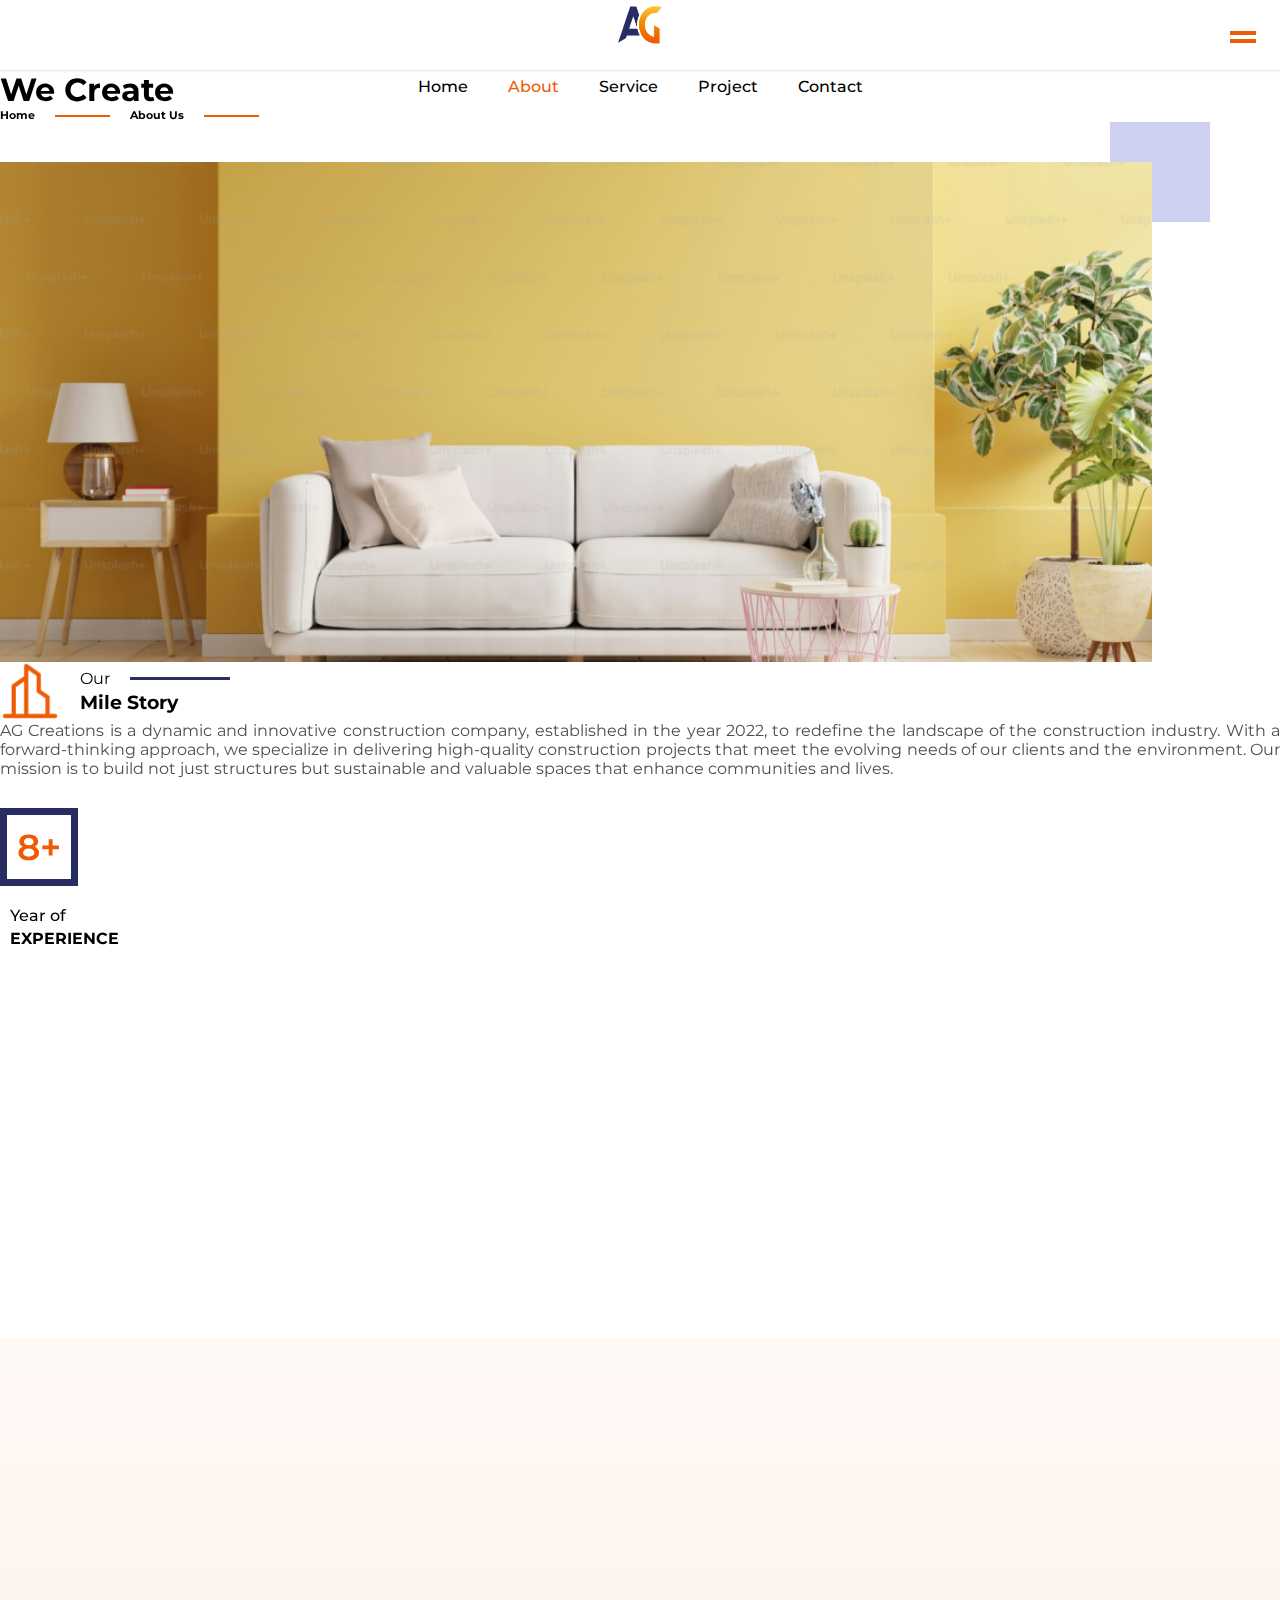
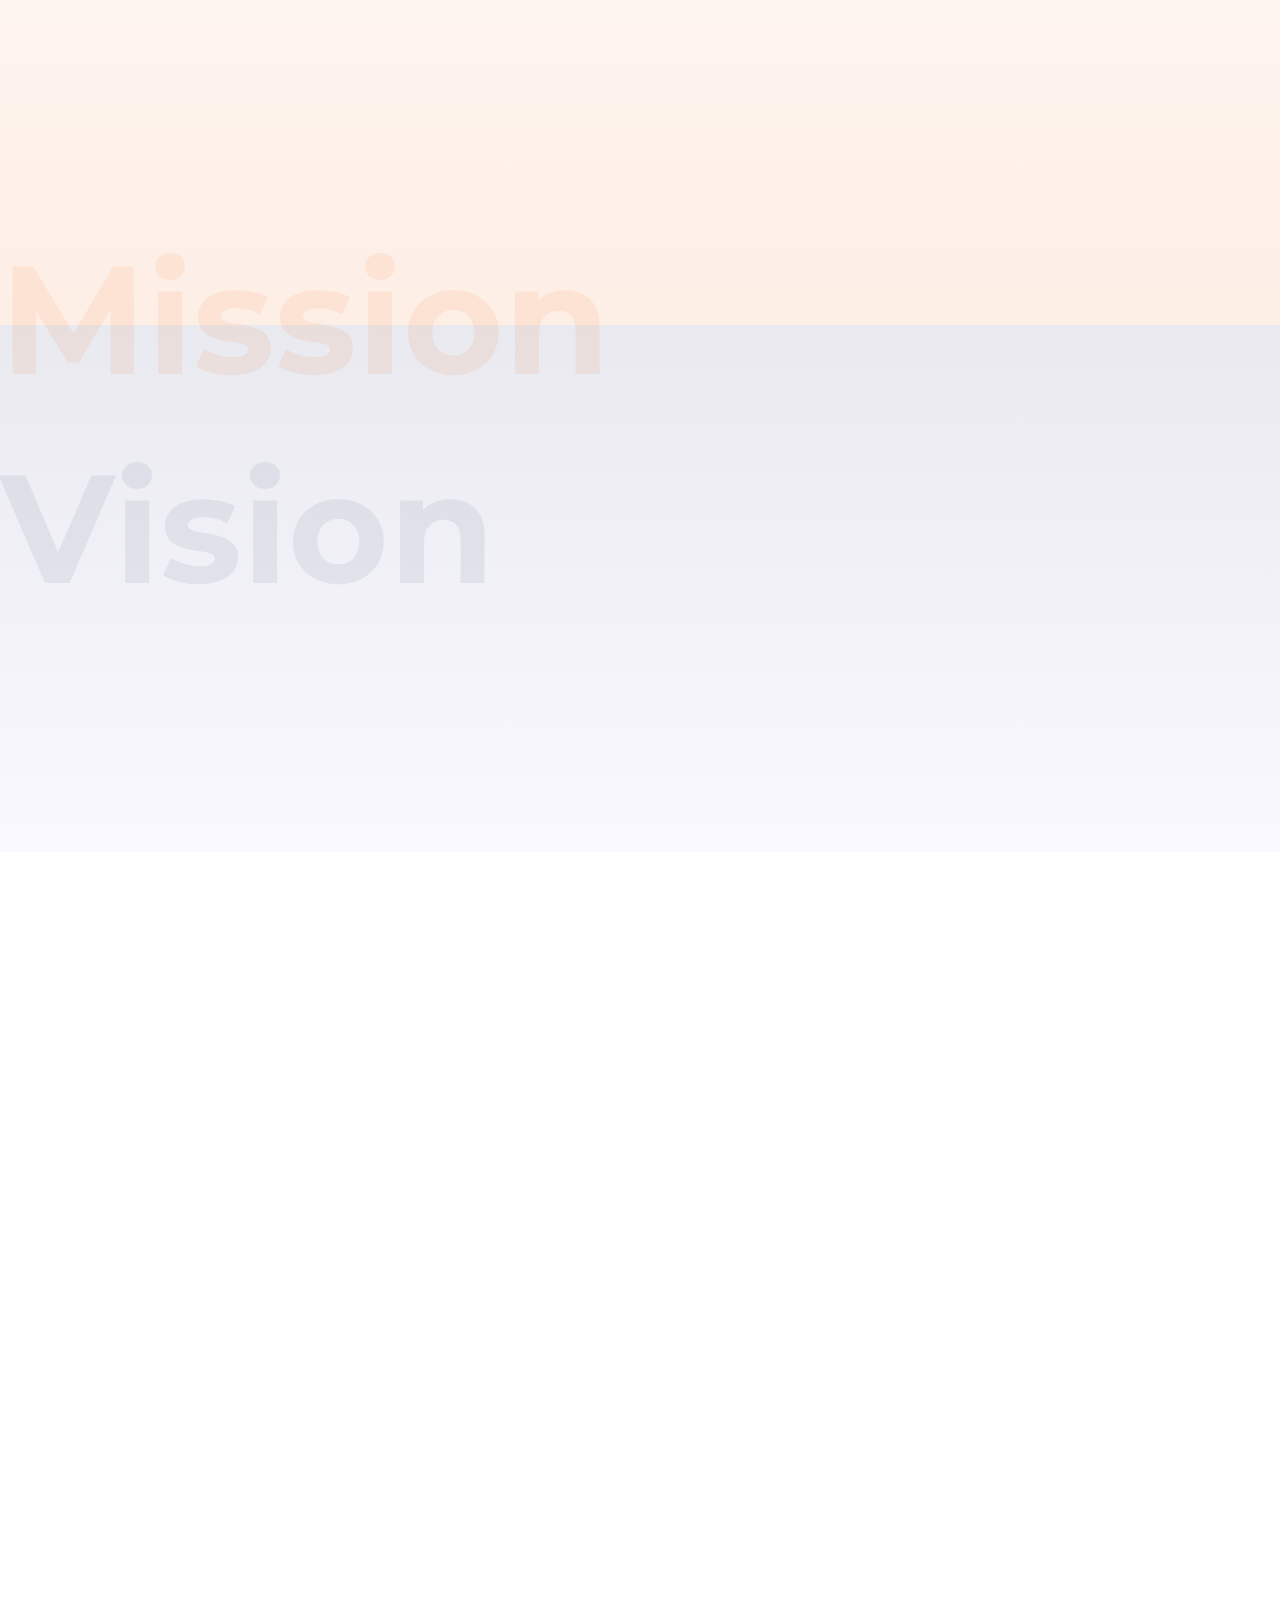
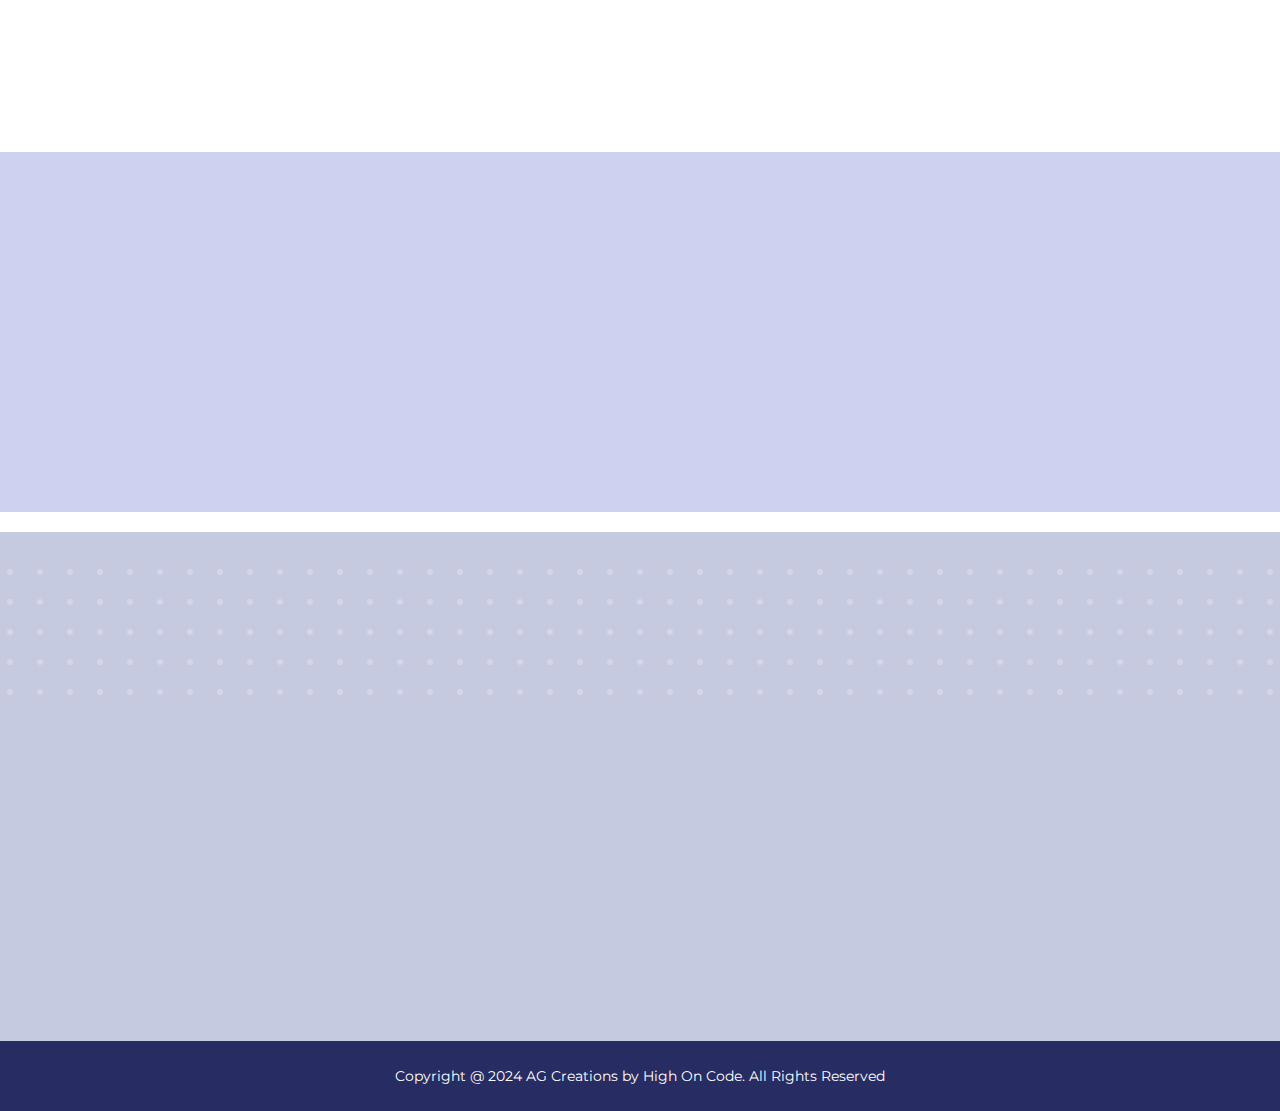
<file: about.html>
<!DOCTYPE html>
<html lang="en">
  <head>
    <meta charset="UTF-8" />
    <meta name="viewport" content="width=device-width, initial-scale=1.0" />
    <title>AG Creations</title>
    <link rel="icon" type="image/x-icon" href="./images/ag-creation.png">
    <link rel="preconnect" href="https://fonts.googleapis.com" />
    <link rel="preconnect" href="https://fonts.gstatic.com" crossorigin />
    <link
      href="https://fonts.googleapis.com/css2?family=Montserrat:ital,wght@0,100..900;1,100..900&display=swap"
      rel="stylesheet"
    />
    <link
      href="https://cdn.jsdelivr.net/npm/bootstrap@5.0.2/dist/css/bootstrap.min.css"
      rel="stylesheet"
      integrity="sha384-EVSTQN3/azprG1Anm3QDgpJLIm9Nao0Yz1ztcQTwFspd3yD65VohhpuuCOmLASjC"
      crossorigin="anonymous"
    />
    <script
      src="https://cdn.jsdelivr.net/npm/bootstrap@5.0.2/dist/js/bootstrap.bundle.min.js"
      integrity="sha384-MrcW6ZMFYlzcLA8Nl+NtUVF0sA7MsXsP1UyJoMp4YLEuNSfAP+JcXn/tWtIaxVXM"
      crossorigin="anonymous"
    ></script>
    <script
      src="https://cdn.jsdelivr.net/npm/@popperjs/core@2.9.2/dist/umd/popper.min.js"
      integrity="sha384-IQsoLXl5PILFhosVNubq5LC7Qb9DXgDA9i+tQ8Zj3iwWAwPtgFTxbJ8NT4GN1R8p"
      crossorigin="anonymous"
    ></script>
    <script
      src="https://cdn.jsdelivr.net/npm/bootstrap@5.0.2/dist/js/bootstrap.min.js"
      integrity="sha384-cVKIPhGWiC2Al4u+LWgxfKTRIcfu0JTxR+EQDz/bgldoEyl4H0zUF0QKbrJ0EcQF"
      crossorigin="anonymous"
    ></script>
    <script src="https://cdnjs.cloudflare.com/ajax/libs/jquery/3.7.1/jquery.min.js"></script>
    <link rel="stylesheet" href="styles.css" />
    <link rel="stylesheet" href="about.css" />
    <link rel="stylesheet" href="navBar.css" />
    <link href="https://unpkg.com/aos@2.3.1/dist/aos.css" rel="stylesheet" />
    <link rel="stylesheet" href="animation.css" />
  </head>
  <body>
    <div class="nav-container sticky-top">
      <div class="container-fluid top-nav-bar">
        <div class="row navigation">
          <div
            class="col-12 d-flex flex-row align-items-center justify-content-between"
          >
            <div class="logo-container div-center">
              <a href="index.php">
                <img class="nav-logo" src="images/logo.png" alt="" />
              </a>
            </div>

            <div class="nav-control d-none d-md-block">
              <ul class="main-nav text-decoration-none p-0 m-0 div-center">
                <li class="hidenav">
                  <a href="index.php"
                    >Home <span class="nav-hover-line"></span
                  ></a>
                </li>
                <li class="hidenav active">
                  <a href="about.html"
                    >About <span class="nav-hover-line"></span
                  ></a>
                </li>
                <li class="hidenav">
                  <a href="service.html"
                    >Service <span class="nav-hover-line"></span
                  ></a>
                </li>
                <li class="hidenav">
                  <a href="project.php"
                    >Project <span class="nav-hover-line"></span
                  ></a>
                </li>
                <li class="hidenav">
                  <a href="contact.php"
                    >Contact <span class="nav-hover-line"></span
                  ></a>
                </li>
              </ul>
            </div>

            <div
              data-aos="fade-left"
              class="contact-hide common-btn-filled d-none d-md-block"
            ></div>

            <div class="mobile-nav d-md-none">
              <input
                type="checkbox"
                id="main-navigation-toggle"
                class="btn btn--close"
                title="Toggle main navigation"
              />
              <label for="main-navigation-toggle">
                <span></span>
              </label>

              <nav id="main-navigation" class="nav-main">
                <ul class="menu">
                  <li class="menu__item">
                    <a class="menu__link" href="index.php">Home</a>
                  </li>
                  <li class="menu__item">
                    <a class="menu__link" href="about.html">About</a>
                  </li>
                  <li class="menu__item">
                    <a class="menu__link" href="service.html">Services</a>
                  </li>
                  <li class="menu__item">
                    <a class="menu__link" href="project.php">Projects</a>
                  </li>
                  <li class="menu__item">
                    <a class="menu__link" href="contact.php">Contact</a>
                  </li>
                </ul>
              </nav>
            </div>
          </div>
        </div>
      </div>
    </div>

    <div class="container-fluid container-fluid-max about-landing">
      <div class="container-fluid">
        <div class="row">
          <div class="col-md-12">
            <h1
              data-aos="fade-right"
              class="text-center my-4 fw-700 landing-header-text"
            >
              <span id="about-typing"></span>
            </h1>

            <div class="mt-5 d-flex align-items-center justify-content-center">
              <div class="common-landing-opener">
                <div data-aos="fade-right" class="about-sub">
                  <h6>Home</h6>
                  <p></p>
                  <h6>About Us</h6>
                  <p></p>
                </div>
                <div data-aos="fade-up" class="about-home">
                  <img src="images/about-land.png" alt="" />
                </div>
              </div>
            </div>
          </div>
        </div>
      </div>
    </div>

    <div class="container-fluid experts-section mt-1 pt-xl-1">
      <div class="row pt-sm-5">
        <div class="col-sm-6">
          <div class="col right-ang">
            <div data-aos="fade-right" class="heading-title">
              <div class="mount heading-title-icon">
                <img src="images/icon-park-outline_building-two.png" alt="" />
              </div>
              <div class="mount-para heading-title-content">
                <div class="heading-title-sub">
                  <p class="name-line heading-title-sub-content">Our</p>
                  <span class="heading-title-line"></span>
                </div>
                <h3 class="heading-title-main-content">Mile Story</h3>
              </div>
            </div>

            <div data-aos="fade-up" class="angle-para mt-4">
              <p class="para-sec mt-4">
                AG Creations is a dynamic and innovative construction company,
                established in the year 2022, to redefine the landscape of the
                construction industry. With a forward-thinking approach, we
                specialize in delivering high-quality construction projects that
                meet the evolving needs of our clients and the environment. Our
                mission is to build not just structures but sustainable and
                valuable spaces that enhance communities and lives.
              </p>
            </div>

            <div class="experience-section">
              <div class="row">
                <div class="col-md-8 exp">
                  <div data-aos="fade-right" class="col duo">
                    <div class="experience2">
                      <h2
                        id="count1"
                        class="text-center count d-flex justify-content-center py-3"
                      >
                        <span id="countValue1">0</span>+
                      </h2>
                    </div>
                    <div class="year">
                      <p class="experience-sub-heading">Year of</p>
                      <h4 class="experience-heading">EXPERIENCE</h4>
                    </div>
                  </div>
                </div>
              </div>
            </div>
          </div>
        </div>

        <div data-aos="fade-left" class="col-sm-5 pb-5 pb-sm-0 left-experts">
          <div class="left-ang-img story">
            <span class="left-experts-background about-story">
              <img src="images/archi.png" alt="" />
            </span>
          </div>
        </div>
      </div>
    </div>

    <div class="container-fluid-max mt-5 mission-bg">
      <div class="container-fluid">
        <div class="row">
          <div class="col-md-6 mission order-1 order-md-0">
            <div data-aos="fade-up" class="mission1-img">
              <img class="light-glow" src="images/mission1 (1).png" alt="" />
            </div>
            <div data-aos="fade-down" class="mission2-img">
              <img class="light-glow" src="images/mission2.png" alt="" />
            </div>
          </div>

          <div class="col-md-6 order-0 order-md-1">
            <div class="mission-title">
              <h1>Mission</h1>
            </div>

            <div
              data-aos="fade-right"
              class="heading-title about-mission-title mt-5"
            >
              <div class="mount heading-title-icon">
                <img src="images/icon-park-outline_building-two.png" alt="" />
              </div>
              <div class="mount-para heading-title-content">
                <div class="heading-title-sub">
                  <p class="name-line heading-title-sub-content">Our</p>
                  <span class="heading-title-line"></span>
                </div>
                <div>
                  <h3 class="heading-title-main-content about-main-content">
                    Mission
                  </h3>
                </div>
              </div>
            </div>

            <div data-aos="fade-up" class="mission-para pt-sm-5">
              <p>
                To innovate and excel in the construction industry by delivering
                projects that embody sustainability, durability, and modernity,
                ensuring client satisfaction and environmental stewardship are
                at the forefront of everything we do.
              </p>
            </div>
          </div>
        </div>
      </div>
    </div>

    <div class="container-fluid-max mission-bg vission-bg">
      <div class="container-fluid">
        <div class="row">
          <div class="col-md-6 order-0 order-md-0">
            <div class="mission-title vission-title">
              <h1>Vision</h1>
            </div>

            <div
              data-aos="fade-right"
              class="heading-title about-mission-title mt-5"
            >
              <div class="mount heading-title-icon">
                <img src="images/icon-park-outline_building-two.png" alt="" />
              </div>
              <div class="mount-para heading-title-content">
                <div class="heading-title-sub">
                  <p class="name-line heading-title-sub-content">Our</p>
                  <span class="heading-title-line"></span>
                </div>
                <h3 class="heading-title-main-content about-main-content">
                  Vision
                </h3>
              </div>
            </div>

            <div data-aos="fade-up" class="mission-para visson-para pt-sm-5">
              <p>
                Looking ahead, AG Creations, aims to establish itself as a
                leader in sustainable and innovative construction practices. We
                are committed to ongoing learning and adaptation, embracing new
                technologies, and methods that enhance our work and contribute
                positively to our communities and the planet.
              </p>
            </div>
          </div>

          <div class="col-md-6 order-1 order-md-1 mission">
            <div data-aos="fade-left" class="vission-img">
              <img class="light-glow" src="images/vission-img.png" alt="" />
            </div>
          </div>
        </div>
      </div>
    </div>

    <div class="container-fluid mt-5 pt-4">
      <div class="row">
        <div class="col-md-12">
          <div data-aos="fade-right" class="heading-title about-mission-title">
            <div class="mount heading-title-icon">
              <img src="images/icon-park-outline_building-two.png" alt="" />
            </div>
            <div class="mount-para heading-title-content">
              <div class="heading-title-sub">
                <p class="name-line heading-title-sub-content">Our</p>
                <span class="heading-title-line"></span>
              </div>
              <h3 class="heading-title-main-content">Process</h3>
            </div>
          </div>

          <div class="process-idea">
            <div data-aos="fade-up" class="process">
              <div class="process-sec">
                <img src="images/idea.png" alt="" />

                <h6>Initial Consultation</h6>
                <h1>1</h1>
                <p>
                  Our process begins with a comprehensive consultation where we
                  listen to your ideas, needs, and budget. During this phase, we
                  Understand your vision and project requirements.Discuss
                  potential challenges and opportunities.Provide preliminary
                  advice and insights based on our expertise.
                </p>
              </div>
            </div>

            <div data-aos="fade-down" class="process">
              <div class="process-sec">
                <img src="images/idea.png" alt="" />

                <h6>Design and Construction Phase</h6>
                <h1>2</h1>
                <p>
                  Our team of architects and engineers work closely with you to
                  create a detailed design plan. This stage involves ,
                  Developing architectural drawings and 3D models.Ensuring the
                  design meets all regulatory and zoning requirements.Adhering
                  to strict safety standards and protocols. Providing regular
                  progress updates and maintaining open communication with you..
                </p>
              </div>
            </div>

            <div data-aos="fade-up" class="process">
              <div class="process-sec">
                <img src="images/idea.png" alt="" />

                <h6>Final Walkthrough and Handover</h6>
                <h1>3</h1>
                <p>
                  Addressing any final touch-ups or adjustments. Providing you
                  with a comprehensive handover package, including warranties
                  and maintenance tips. Celebrating the successful completion of
                  your project and handing over the keys.
                </p>
              </div>
            </div>
          </div>
        </div>
      </div>
    </div>

    <div class="container-fluid-max mt-5 pt-4">
      <div class="container-fluid">
        <div class="row">
          <div class="col-12">
            <div
              data-aos="fade-right"
              class="heading-title about-mission-title"
            >
              <div class="mount heading-title-icon">
                <img src="images/icon-park-outline_building-two.png" alt="" />
              </div>
              <div class="mount-para heading-title-content">
                <div class="heading-title-sub">
                  <p class="name-line heading-title-sub-content">Meet</p>
                  <span class="heading-title-line"></span>
                </div>
                <h3 class="heading-title-main-content">Our Team</h3>
              </div>
            </div>

            <div data-aos="fade-up" class="meet-heading">
              <h1>WE MAKE EVERYTHING POSSIBLE</h1>
              <p>
                Our team is composed of industry veterans and young talents,
                including certified architects, skilled engineers, and dedicated
                construction workers. This blend of experience and innovation
                allows us to approach each project with fresh ideas underpinned
                by proven methodologies.
              </p>
            </div>
          </div>

          <div class="col-12">
            <div data-aos="fade-down" class="meet-team">
              <div class="meet-member">
                <img src="images/team.png" alt="" />
                <!-- <h6>Team </h6> -->
              </div>
            </div>
          </div>
        </div>
      </div>
      <div class="meet-bg"></div>
    </div>


<div class="container-fluid container-fluid-max">
    <div data-aos="fade-up" class="row mt-5 footer-img">
        <img src="images/footer-img.png" alt="" />
        <div class="container-fluid">
            <div class="row h-100 py-4">
                <div class="col-md-6 footer-heading">
                    <h1>Let’s Connect Now !</h1>
                    <p>Take Initiative Now For Better Choice</p>
                </div>

                <div class="col-md-6 connect-now-right">
                <div class="common-btn-filled slidingVertical-contact">
                <a href="#" class="animate-text">
                <div class="words">
                  <p >
                    <span>Connect US</span>
                    <span>Today</span>
                    
                  </p>
                </div>
                  <svg xmlns="http://www.w3.org/2000/svg" width="36" height="36" viewBox="0 0 36 36" fill="none">
                    <path d="M15 25.5L22.5 18L15 10.5V25.5Z" fill="#FEBC2F" />
                  </svg>
                </a>
              </div>
                </div>
            </div>
        </div>
    </div>
</div>

<div class="container-fluid p-0 m-0 container-fluid-max footer-container">
    <div class="dot-image">
        <img src="images/dots.png" alt="" />
    </div>
    <div class="container-fluid">
        <div class="row footer-container-row">
            <div class="col-lg-6">
                <div data-aos="fade-right" class="creations">
                    <img src="images/ag-creation.png" alt="" />
                </div>
            </div>

            <div class="col-lg-6 creation-common">
                <div class="creation-secound">
                    <div data-aos="fade-left" class="creations-list">
                        <p>COMPANY</p>
                        <ul>
                            <a href="./about.html">
                                <li>About Us</li>
                            </a>
                            <a href="./project.php">
                                <li>Projects</li>
                            </a>
                            <a href="./contact.php">
                                <li>Contact Us</li>
                            </a>
                        </ul>
                    </div>

                    <div data-aos="fade-left" class="creations-list">
                        <p>Services</p>
                        <ul>
                            <a href="./services.html">
                                <li>Renovation</li>
                            </a>
                            <a href="./services.html">
                                <li>Building</li>
                            </a>
                            <a href="./services.html">
                                <li>Construction</li>
                            </a>
                            <a href="./services.html">
                                <li>Making</li>
                            </a>
                        </ul>
                    </div>

                    <div data-aos="fade-left" class="creations-list">
                        <p>Contact</p>
                        <ul>
                            <li>+91 87544 10681</li>
                            <li>ethiraaj.v@gmail.com</li>
                            <li>
                            22/25, 4th Street,
                            Jothi nagar, thiruvottriyur, Chennai-600019
                            </li>
                        </ul>
                    </div>
                </div>
            </div>
        </div>
    </div>
</div>

<div class="footer-rights rights">
    <div class="container-fluid">
        <p class="text-center">
            Copyright @ 2024 AG Creations by High On Code. All Rights Reserved
        </p>
    </div>
</div>


    <script>
      $(document).ready(function () {
        var count1 = 0;
        var count2 = 0;
        var targetCount1 = 20;
        var targetCount2 = 30;
        var interval1 = setInterval(function () {
          count1++;
          $("#countValue1").text(count1);
          if (count1 === targetCount1) {
            clearInterval(interval1);
          }
        }, 100);
        var interval2 = setInterval(function () {
          count2++;
          $("#countValue2").text(count2);
          if (count2 === targetCount2) {
            clearInterval(interval2);
          }
        }, 150);
      });
    </script>

    <script src="https://code.jquery.com/jquery-3.6.0.min.js"></script>
    <script src="https://unpkg.com/aos@2.3.1/dist/aos.js"></script>
    <script>
      AOS.init({
        once: true, // Ensures animation runs only once
      });

      // Trigger AOS refresh after window load to ensure animations play on load
      window.addEventListener("load", function () {
        AOS.refresh();
      });
    </script>
    <script>
      var strings = ["We Create Dreams With Beams"];

      var textElement = document.getElementById("about-typing");
      var currentStringIndex = 0;
      var currentString = strings[currentStringIndex];
      var typingDelay = 50; // Delay between each character typing

      var typingSpeed = 100; // Speed of typing animation
      var eraseSpeed = 100; // Speed of erasing animation
      var loop = true;

      function type(currentLength) {
        if (currentLength < currentString.length) {
          textElement.textContent += currentString.charAt(currentLength);
          setTimeout(() => type(currentLength + 1), typingSpeed);
        } else {
          setTimeout(() => erase(currentString.length), eraseDelay);
        }
      }

      function erase(currentLength) {
        if (currentLength > 0) {
          textElement.textContent = currentString.slice(0, currentLength - 1);
          setTimeout(() => erase(currentLength - 1), eraseSpeed);
        } else {
          currentStringIndex++;
          if (currentStringIndex >= strings.length) {
            if (loop) {
              currentStringIndex = 0;
            } else {
              return;
            }
          }
          currentString = strings[currentStringIndex];
          setTimeout(() => type(0), typingDelay);
        }
      }

      document.addEventListener("DOMContentLoaded", function () {
        setTimeout(() => type(0), typingDelay);
      });
    </script>

    <script src="index.js"></script>
  </body>
</html>
</file>
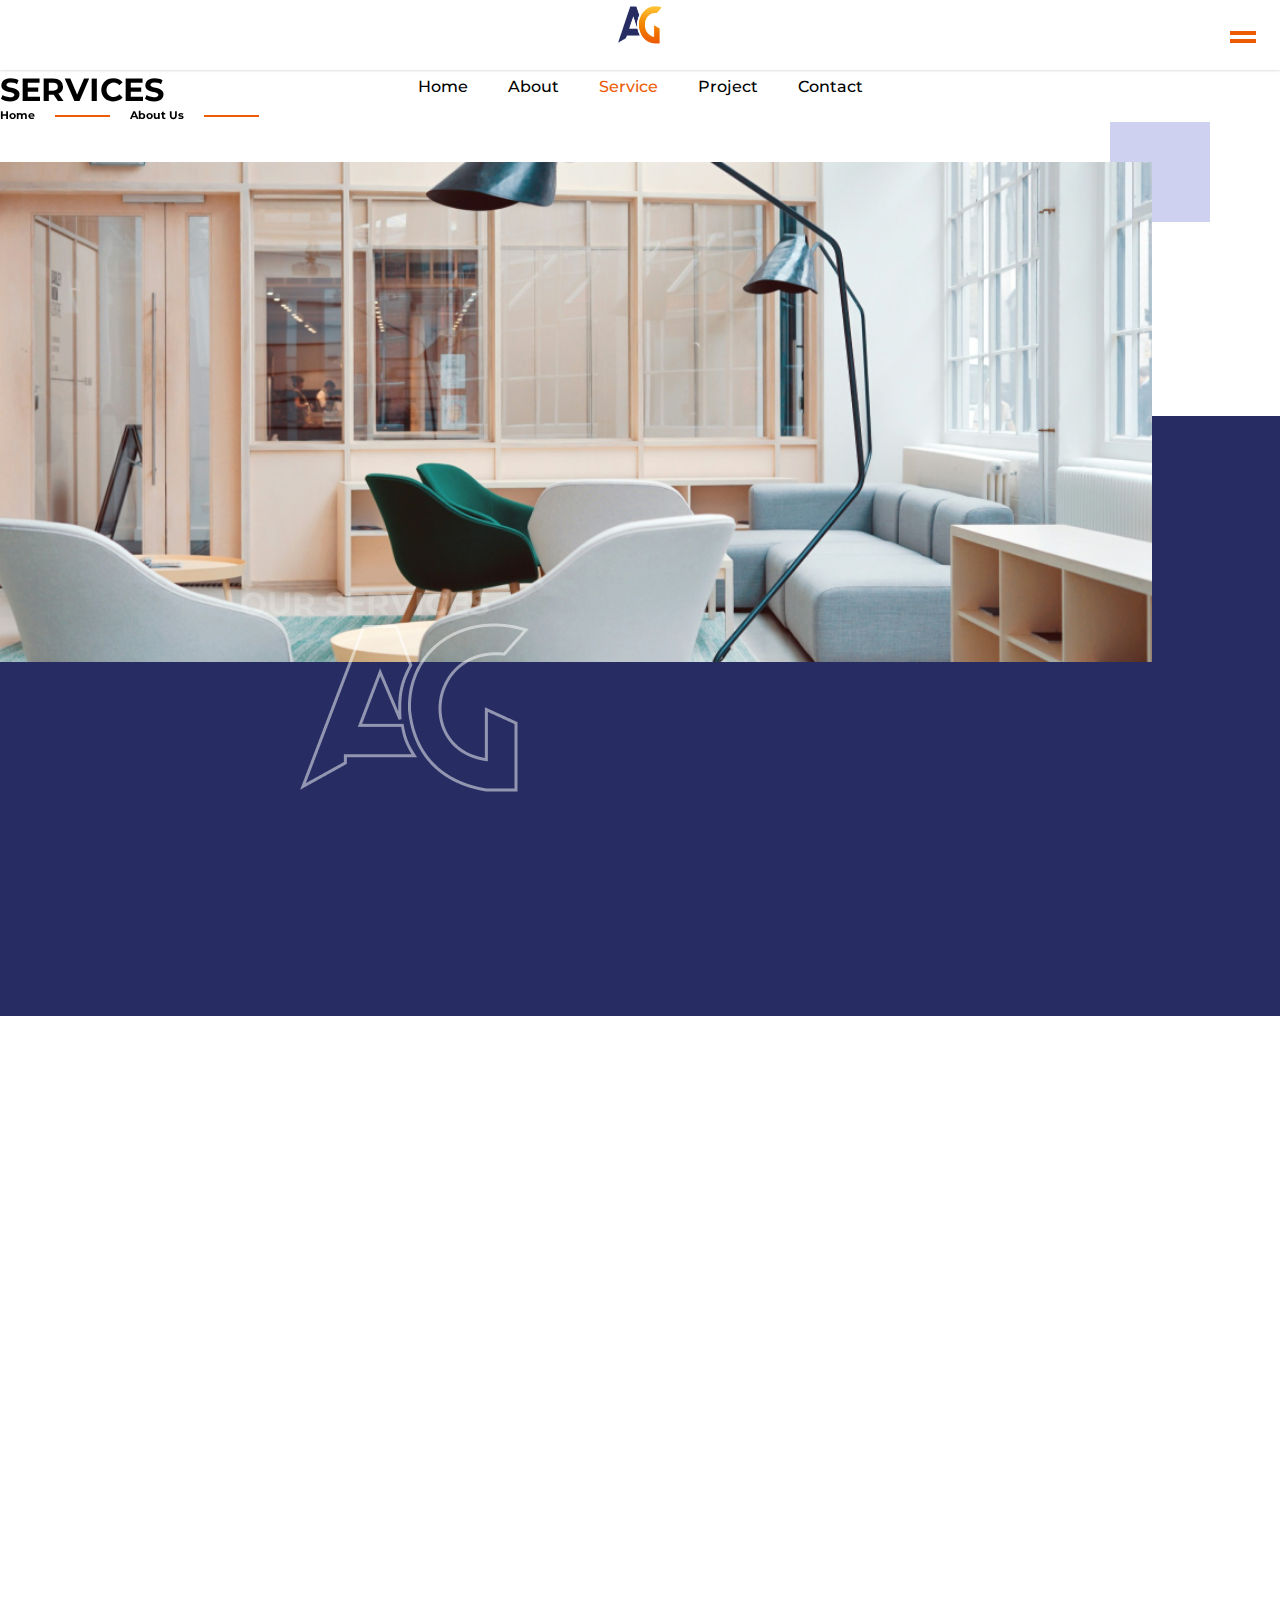
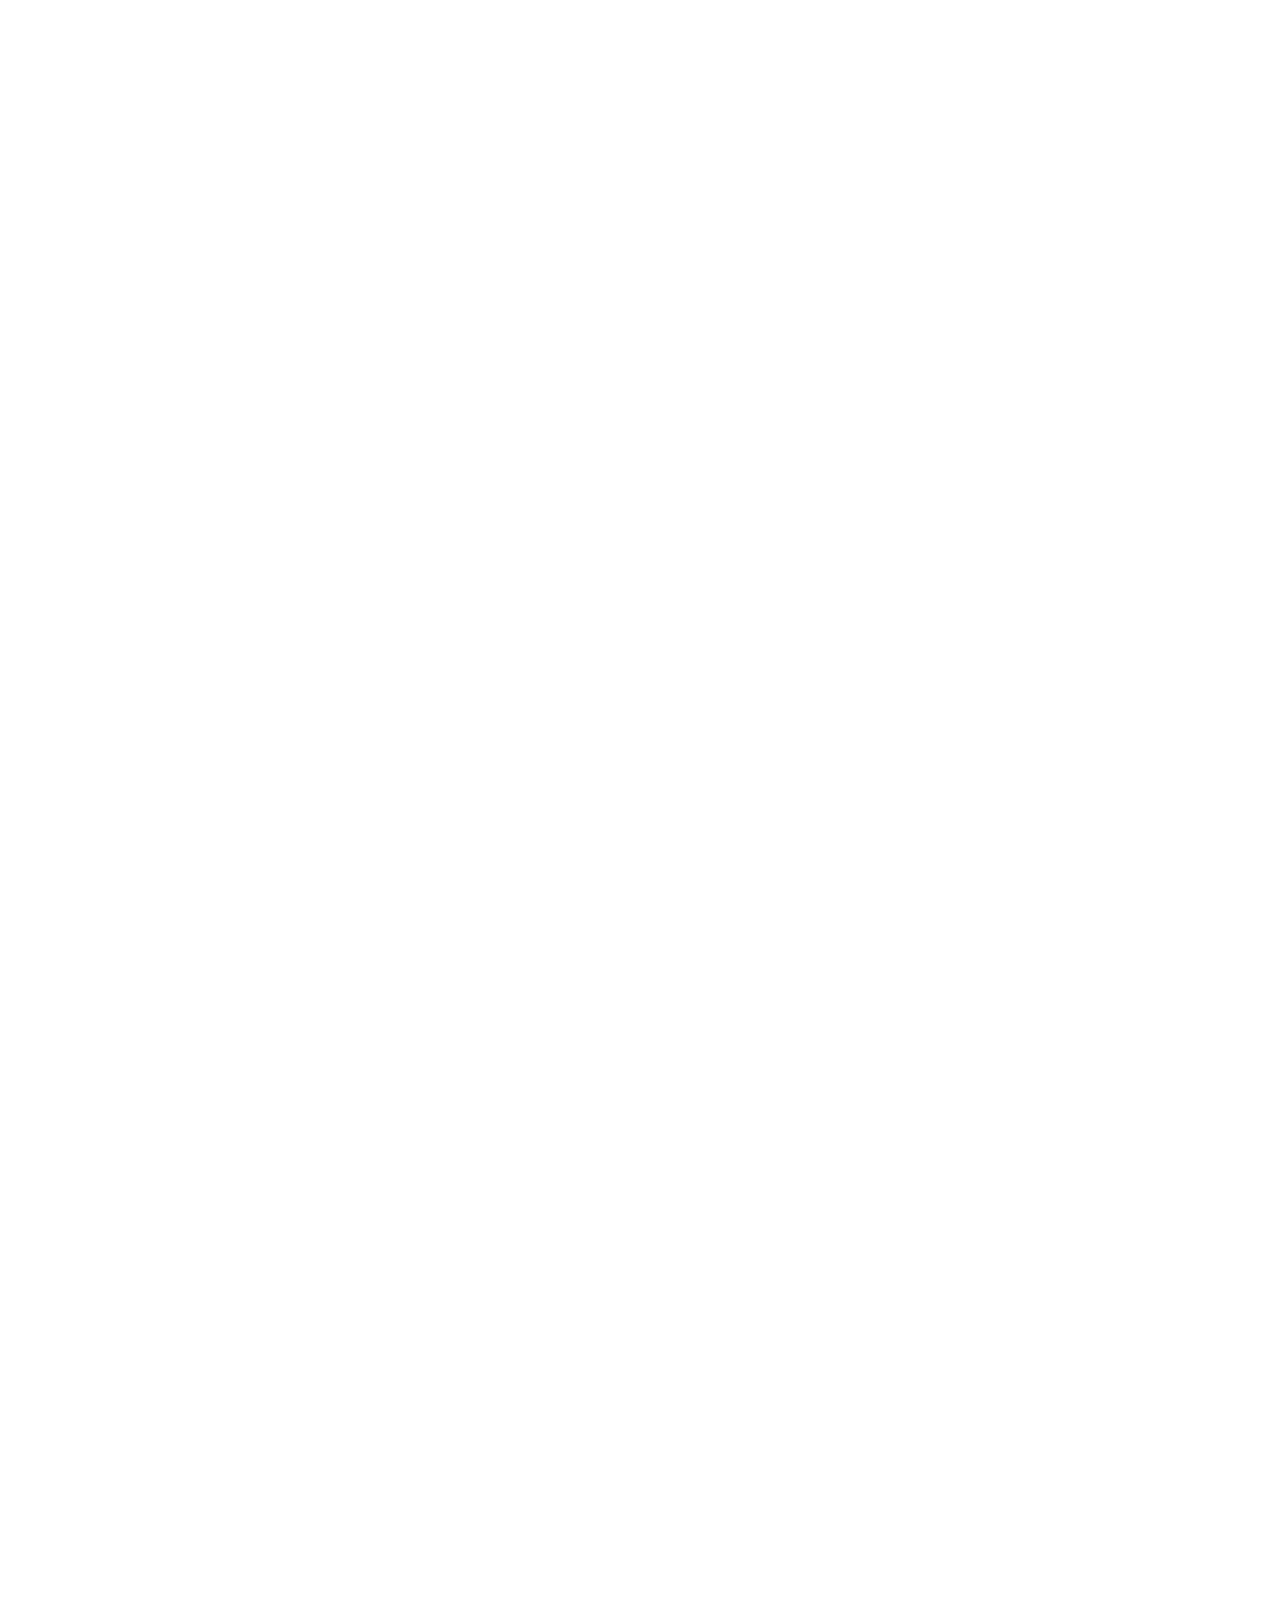
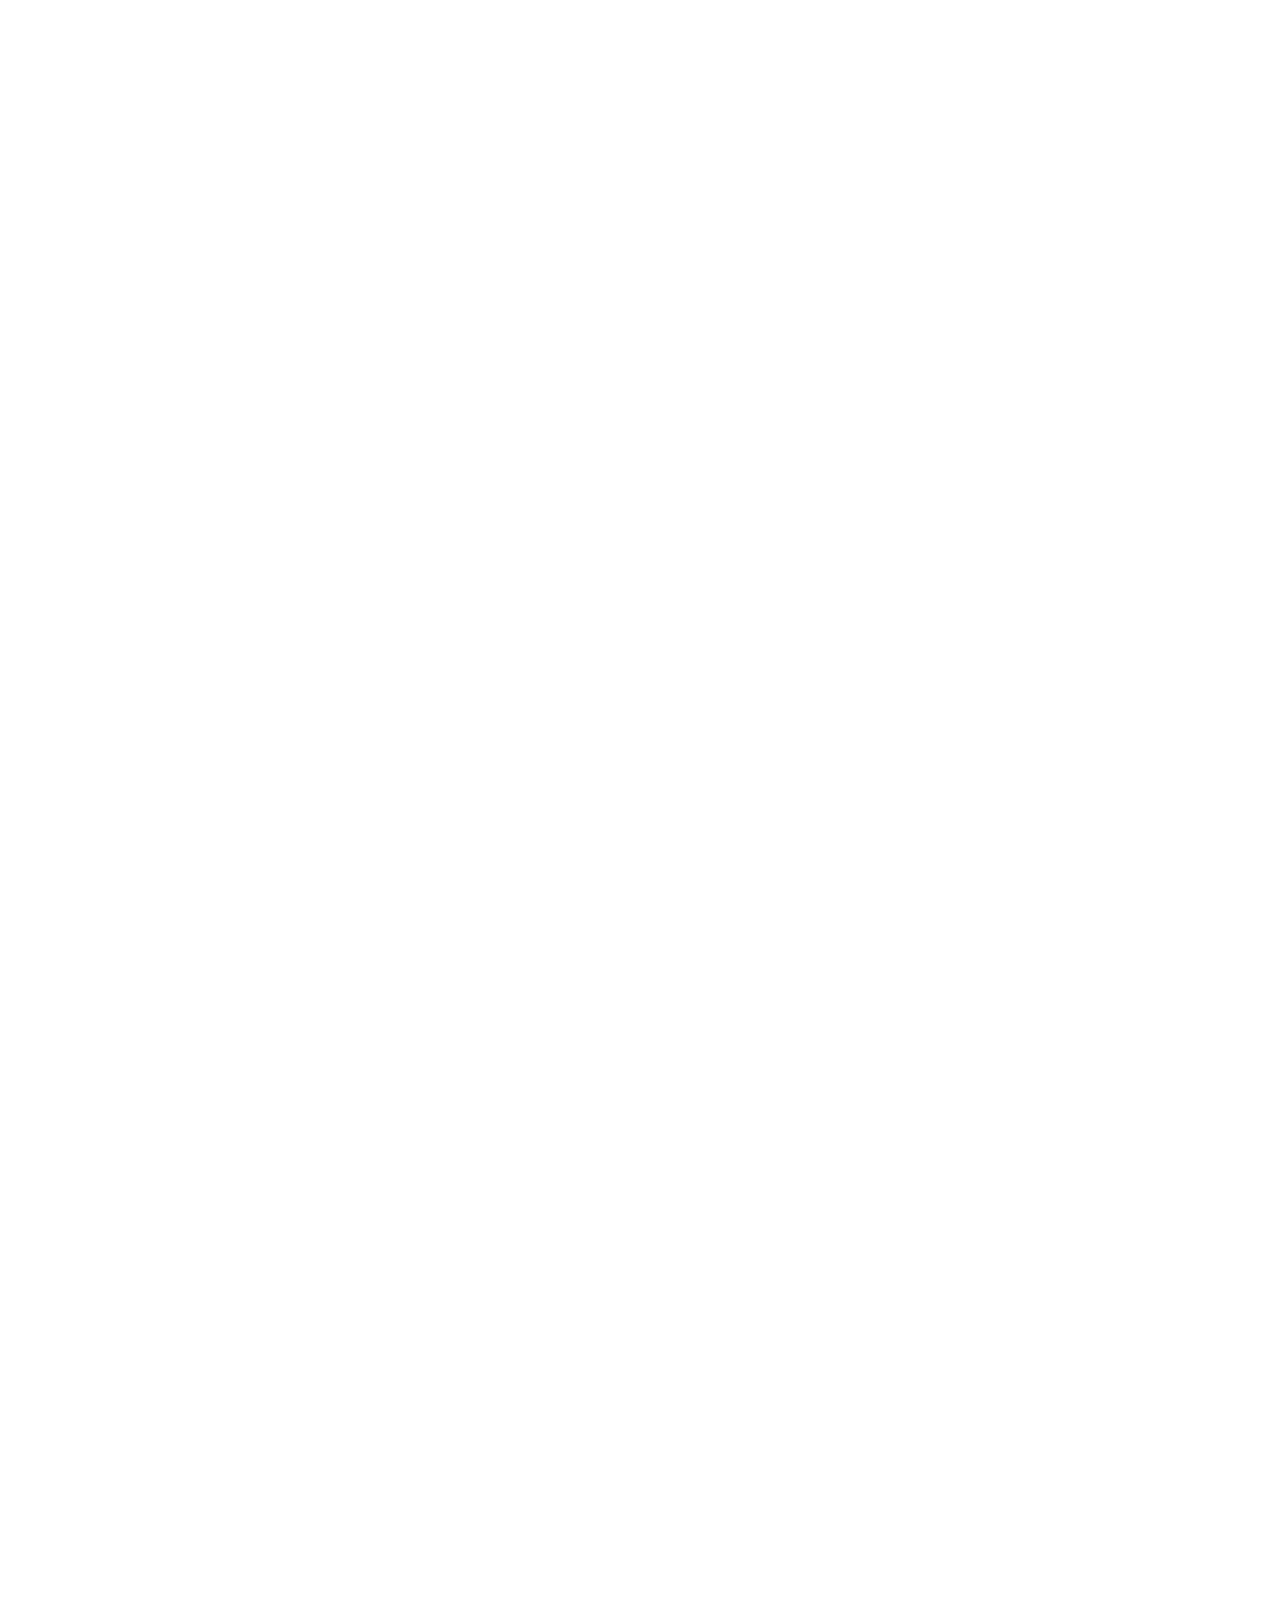
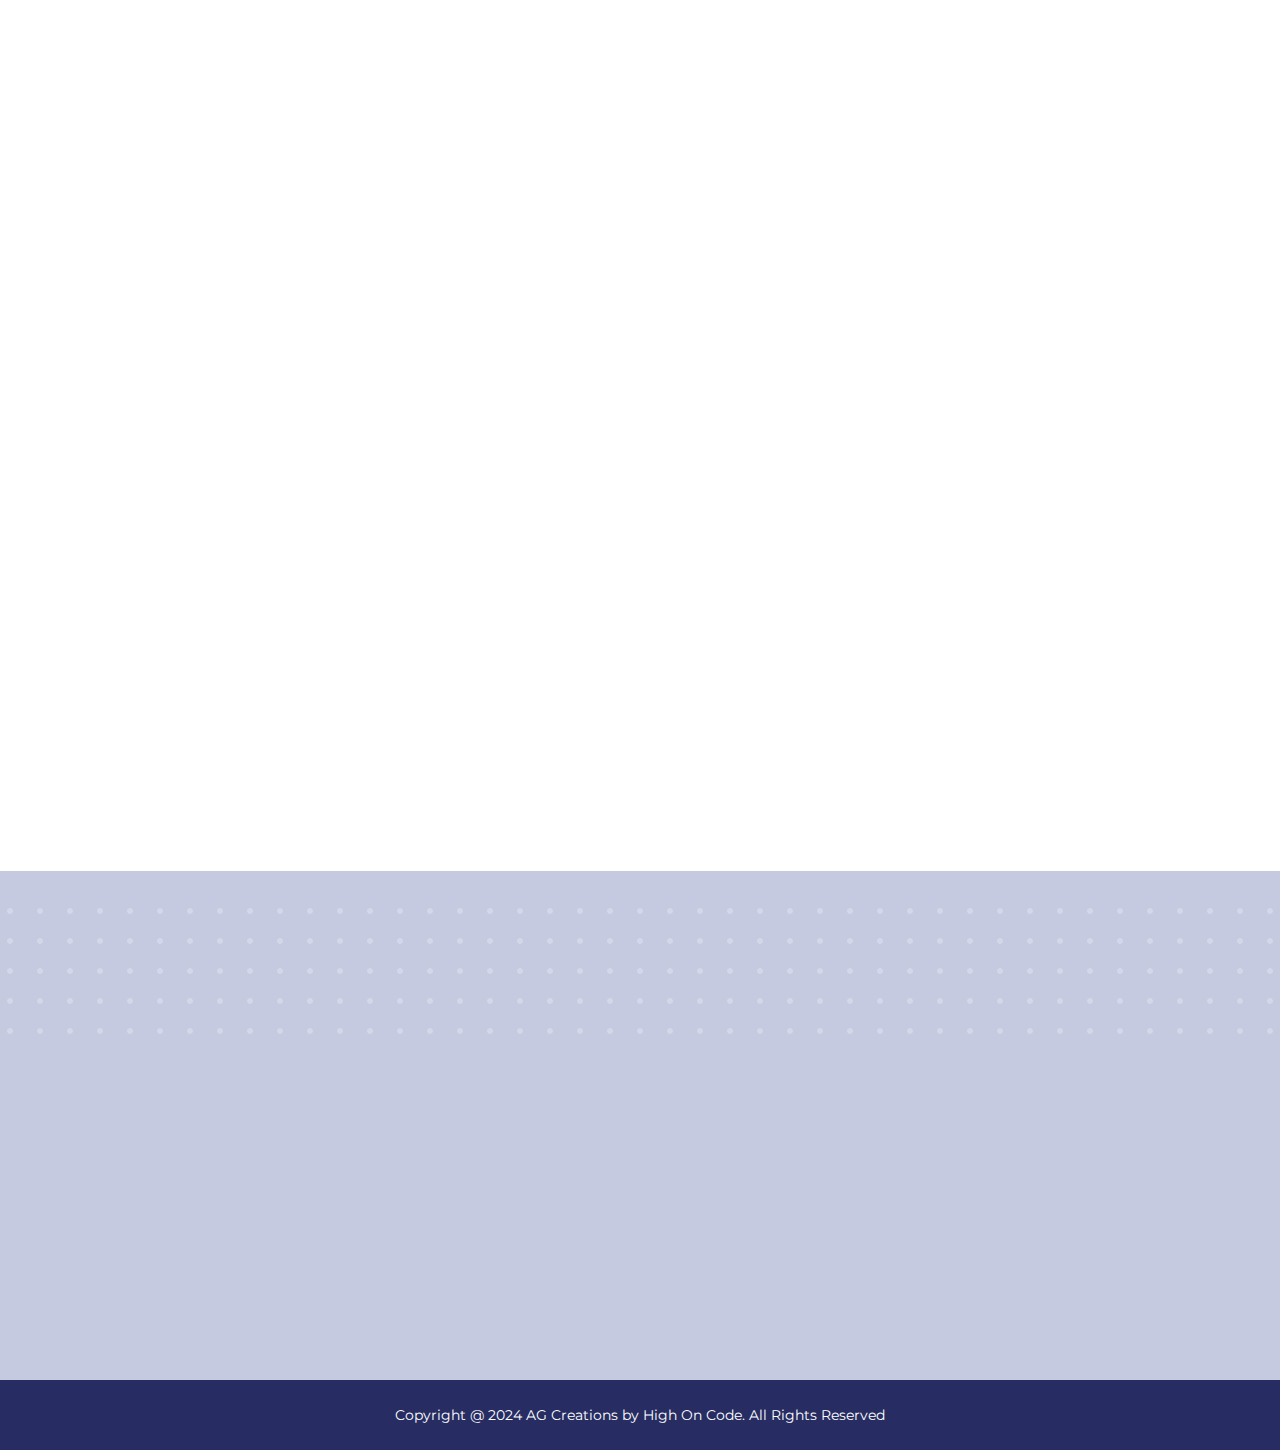
<file: service.html>
<!DOCTYPE html>
<html lang="en">
  <head>
    <meta charset="UTF-8" />
    <meta name="viewport" content="width=device-width, initial-scale=1.0" />
    <title>AG Creations</title>
    <link rel="icon" type="image/x-icon" href="./images/ag-creation.png">
    <link rel="preconnect" href="https://fonts.googleapis.com" />
    <link rel="preconnect" href="https://fonts.gstatic.com" crossorigin />
    <link
      href="https://fonts.googleapis.com/css2?family=Montserrat:ital,wght@0,100..900;1,100..900&display=swap"
      rel="stylesheet"
    />
    <link
      href="https://cdn.jsdelivr.net/npm/bootstrap@5.0.2/dist/css/bootstrap.min.css"
      rel="stylesheet"
      integrity="sha384-EVSTQN3/azprG1Anm3QDgpJLIm9Nao0Yz1ztcQTwFspd3yD65VohhpuuCOmLASjC"
      crossorigin="anonymous"
    />
    <script
      src="https://cdn.jsdelivr.net/npm/bootstrap@5.0.2/dist/js/bootstrap.bundle.min.js"
      integrity="sha384-MrcW6ZMFYlzcLA8Nl+NtUVF0sA7MsXsP1UyJoMp4YLEuNSfAP+JcXn/tWtIaxVXM"
      crossorigin="anonymous"
    ></script>
    <script
      src="https://cdn.jsdelivr.net/npm/@popperjs/core@2.9.2/dist/umd/popper.min.js"
      integrity="sha384-IQsoLXl5PILFhosVNubq5LC7Qb9DXgDA9i+tQ8Zj3iwWAwPtgFTxbJ8NT4GN1R8p"
      crossorigin="anonymous"
    ></script>
    <script
      src="https://cdn.jsdelivr.net/npm/bootstrap@5.0.2/dist/js/bootstrap.min.js"
      integrity="sha384-cVKIPhGWiC2Al4u+LWgxfKTRIcfu0JTxR+EQDz/bgldoEyl4H0zUF0QKbrJ0EcQF"
      crossorigin="anonymous"
    ></script>
    <script src="https://cdnjs.cloudflare.com/ajax/libs/jquery/3.7.1/jquery.min.js"></script>
    <link rel="stylesheet" href="styles.css" />
    <link rel="stylesheet" href="service.css" />

    <link rel="stylesheet" href="navBar.css" />
    <link href="https://unpkg.com/aos@2.3.1/dist/aos.css" rel="stylesheet" />
    <link rel="stylesheet" href="animation.css" />
  </head>
  <body>
    <div class="nav-container sticky-top">
      <div class="container-fluid top-nav-bar">
        <div class="row navigation">
          <div
            class="col-12 d-flex flex-row align-items-center justify-content-between"
          >
            <div class="logo-container div-center">
              <a href="index.php">
                <img class="nav-logo" src="images/logo.png" alt="" />
              </a>
            </div>

            <div class="nav-control d-none d-md-block">
              <ul class="main-nav text-decoration-none p-0 m-0 div-center">
                <li class="hidenav">
                  <a href="index.php"
                    >Home <span class="nav-hover-line"></span
                  ></a>
                </li>
                <li class="hidenav">
                  <a href="about.html"
                    >About <span class="nav-hover-line"></span
                  ></a>
                </li>
                <li class="hidenav active">
                  <a href="service.html"
                    >Service <span class="nav-hover-line"></span
                  ></a>
                </li>
                <li class="hidenav">
                  <a href="project.php"
                    >Project <span class="nav-hover-line"></span
                  ></a>
                </li>
                <li class="hidenav">
                  <a href="contact.php"
                    >Contact <span class="nav-hover-line"></span
                  ></a>
                </li>
              </ul>
            </div>

            <div class="contact-hide common-btn-filled d-none d-md-block"></div>

            <div class="mobile-nav d-md-none">
              <input
                type="checkbox"
                id="main-navigation-toggle"
                class="btn btn--close"
                title="Toggle main navigation"
              />
              <label for="main-navigation-toggle">
                <span></span>
              </label>

              <nav id="main-navigation" class="nav-main">
                <ul class="menu">
                  <li class="menu__item">
                    <a class="menu__link" href="index.php">Home</a>
                  </li>
                  <li class="menu__item">
                    <a class="menu__link" href="about.html">About</a>
                  </li>
                  <li class="menu__item">
                    <a class="menu__link" href="service.html">Services</a>
                  </li>
                  <li class="menu__item">
                    <a class="menu__link" href="project.php">Projects</a>
                  </li>
                  <li class="menu__item">
                    <a class="menu__link" href="contact.php">Contact</a>
                  </li>
                </ul>
              </nav>
            </div>
          </div>
        </div>
      </div>
    </div>

    <div class="container-fluid container-fluid-max about-landing">
      <div class="container-fluid">
        <div class="row">
          <div class="col-md-12">
            <h1
              data-aos="fade-right"
              class="text-center my-4 fw-700 landing-header-text"
            >
              <span id="service-typing"></span>
            </h1>

            <div class="mt-5 d-flex align-items-center justify-content-center">
              <div class="common-landing-opener">
                <div data-aos="fade-right" class="about-sub">
                  <h6>Home</h6>
                  <p></p>
                  <h6>About Us</h6>
                  <p></p>
                </div>
                <div data-aos="fade-up" class="about-home">
                  <img src="images/services-land.png" alt="" />
                </div>
              </div>
            </div>
          </div>
        </div>
      </div>
    </div>

    <div
      class="container-fluid container-fluid-max about-landing first-bg-color"
    >
      <div class="container-fluid">
        <div class="row">
          <h1 data-aos="fade-up" class="mb-4 text-md-center">OUR SERVICES</h1>
          <div class="col-md-6">
            <div
              data-aos="fade-right"
              class="contact-landing-img d-none d-md-block"
            >
              <img src="images/ag-contact.png" alt="" />
            </div>
          </div>
          <div class="col-md-6">
            <div data-aos="fade-left" class="contact-landing-para">
              <p class="white">
                AG Creations is a dynamic and innovative construction company,
                established in the year 2022, to redefine the landscape of the
                construction industry. With a forward-thinking approach, we
                specialize in delivering high-quality construction projects that
                meet the evolving needs of our clients and the environment. Our
                mission is to build not just structures but sustainable and
                valuable spaces that enhance communities and lives.
              </p>
            </div>
          </div>
        </div>
      </div>
    </div>

    <!---Left side image-->

    <div class="container-fluid">
      <div class="row mt-5">
        <div class="col-md-6 drawing overflow-hidden">
          <div data-aos="fade-right" class="serive-img">
            <img
              class="w-100 h-100 object-fit-cover"
              src="images/s1.png"
              alt=""
            />
          </div>
        </div>

        <div class="col-md-6 serve-right-container">
          <div data-aos="fade-left" class="serve-right">
            <div class="serve-rec position-relative">
              <div
                class="service-bg-dots service-bg-dots-right d-none d-md-block"
              >
                <img src="./images/services-section-bg.png" alt="" />
              </div>
              <div class="service-whole">
                <div class="service-info">
                  <div class="rec-icon">
                    <img
                      src="images/icon-park-outline_building-two.png"
                      alt=""
                    />
                  </div>

                  <div class="build-info">
                    <h3>Residential</h3>
                    <p></p>
                  </div>
                </div>

                <div data-aos="fade-right" class="service-right-info">
                  <div class="service-line">
                    <p></p>
                  </div>
                  <div class="service-line-after">
                    <h6>Service</h6>
                  </div>
                </div>
              </div>

              <div class="serive-info-para mt-4">
                <p>Custom homes, renovations, and extensions.</p>
              </div>
            </div>
          </div>
        </div>
      </div>

      <div class="row mt-5 service-left-side-content">
        <div class="col-md-6 drawing overflow-hidden order-0 order-md-1">
          <div data-aos="fade-left" class="serive-img">
            <img
              class="w-100 h-100 object-fit-cover"
              src="images/s2.png"
              alt=""
            />
          </div>
        </div>

        <div class="col-md-6 serve-right-container order-1 order-md-0">
          <div data-aos="fade-right" class="serve-right">
            <div class="serve-rec position-relative">
              <div
                class="service-bg-dots service-bg-dots-left d-none d-md-block"
              >
                <img src="./images/services-section-bg.png" alt="" />
              </div>
              <div class="service-whole">
                <div class="service-info">
                  <div class="rec-icon">
                    <img
                      src="images/icon-park-outline_building-two.png"
                      alt=""
                    />
                  </div>

                  <div class="build-info">
                    <h3>Commercial</h3>
                    <p></p>
                  </div>
                </div>

                <div data-aos="fade-right" class="service-right-info">
                  <div class="service-line">
                    <p></p>
                  </div>
                  <div class="service-line-after">
                    <h6>Service</h6>
                  </div>
                </div>
              </div>

              <div class="serive-info-para mt-4">
                <p>
                  Office buildings, retail centres, and industrial facilities
                </p>
              </div>
            </div>
          </div>
        </div>
      </div>

      <div class="row mt-5">
        <div class="col-md-6 drawing overflow-hidden">
          <div data-aos="fade-right" class="serive-img">
            <img
              class="w-100 h-100 object-fit-cover"
              src="images/s3.png"
              alt=""
            />
          </div>
        </div>

        <div class="col-md-6 serve-right-container">
          <div data-aos="fade-left" class="serve-right">
            <div class="serve-rec position-relative">
              <div
                class="service-bg-dots service-bg-dots-right d-none d-md-block"
              >
                <img src="./images/services-section-bg.png" alt="" />
              </div>
              <div class="service-whole">
                <div class="service-info">
                  <div class="rec-icon">
                    <img
                      src="images/icon-park-outline_building-two.png"
                      alt=""
                    />
                  </div>

                  <div class="build-info">
                    <h3>Sustainable</h3>
                    <p></p>
                  </div>
                </div>

                <div data-aos="fade-right" class="service-right-info">
                  <div class="service-line">
                    <p></p>
                  </div>
                  <div class="service-line-after">
                    <h6>Service</h6>
                  </div>
                </div>
              </div>

              <div class="serive-info-para mt-4">
                <p>
                  Eco-friendly designs, materials, and construction methods.
                </p>
              </div>
            </div>
          </div>
        </div>
      </div>

      <div class="row mt-5 service-left-side-content">
        <div class="col-md-6 drawing overflow-hidden order-0 order-md-1">
          <div data-aos="fade-left" class="serive-img">
            <img
              class="w-100 h-100 object-fit-cover"
              src="images/s5.png"
              alt=""
            />
          </div>
        </div>

        <div class="col-md-6 serve-right-container order-1 order-md-0">
          <div data-aos="fade-right" class="serve-right">
            <div class="serve-rec position-relative">
              <div
                class="service-bg-dots service-bg-dots-left d-none d-md-block"
              >
                <img src="./images/services-section-bg.png" alt="" />
              </div>
              <div class="service-whole">
                <div class="service-info">
                  <div class="rec-icon">
                    <img
                      src="images/icon-park-outline_building-two.png"
                      alt=""
                    />
                  </div>

                  <div class="build-info">
                    <h3>Project</h3>
                    <p></p>
                  </div>
                </div>

                <div data-aos="fade-right" class="service-right-info">
                  <div class="service-line">
                    <p></p>
                  </div>
                  <div class="service-line-after">
                    <h6>Service</h6>
                  </div>
                </div>
              </div>

              <div class="serive-info-para mt-4">
                <p>
                  Comprehensive oversight from conception through completion.
                </p>
              </div>
            </div>
          </div>
        </div>
      </div>

      <div class="row mt-5">
        <div data-aos="fade-right" class="col-md-6 drawing overflow-hidden">
          <div class="serive-img">
            <img
              class="w-100 h-100 object-fit-cover"
              src="images/s4.png"
              alt=""
            />
          </div>
        </div>

        <div class="col-md-6 serve-right-container">
          <div data-aos="fade-left" class="serve-right">
            <div class="serve-rec position-relative">
              <div
                class="service-bg-dots service-bg-dots-right d-none d-md-block"
              >
                <img src="./images/services-section-bg.png" alt="" />
              </div>
              <div class="service-whole">
                <div class="service-info">
                  <div class="rec-icon">
                    <img
                      src="images/icon-park-outline_building-two.png"
                      alt=""
                    />
                  </div>

                  <div class="build-info">
                    <h3>Turnkey Interior</h3>
                    <p></p>
                  </div>
                </div>

                <div data-aos="fade-right" class="service-right-info">
                  <div class="service-line">
                    <p></p>
                  </div>
                  <div class="service-line-after">
                    <h6>Service</h6>
                  </div>
                </div>
              </div>

              <div class="serive-info-para mt-4">
                <p>
                  Leading full-service residential, commercial interior design
                  and space planning, with advanced technical know-how.
                </p>
              </div>
            </div>
          </div>
        </div>
      </div>
    </div>

    <div class="container-fluid container-fluid-max">
      <div data-aos="fade-up" class="row mt-5 footer-img">
        <img src="images/footer-img.png" alt="" />
        <div class="container-fluid">
          <div class="row h-100 py-4">
            <div class="col-md-6 footer-heading">
              <h1>Let’s Connect Now !</h1>
              <p>Take Initiative Now For Better Choice</p>
            </div>

            <div class="col-md-6 connect-now-right">
              <div class="common-btn-filled slidingVertical-contact">
                <a href="#" class="animate-text">
                  <div class="words">
                    <p>
                      <span>Connect US</span>
                      <span>Today</span>
                    </p>
                  </div>
                  <svg
                    xmlns="http://www.w3.org/2000/svg"
                    width="36"
                    height="36"
                    viewBox="0 0 36 36"
                    fill="none"
                  >
                    <path d="M15 25.5L22.5 18L15 10.5V25.5Z" fill="#FEBC2F" />
                  </svg>
                </a>
              </div>
            </div>
          </div>
        </div>
      </div>
    </div>

    <div class="container-fluid p-0 m-0 container-fluid-max footer-container">
      <div class="dot-image">
        <img src="images/dots.png" alt="" />
      </div>
      <div class="container-fluid">
        <div class="row footer-container-row">
          <div class="col-lg-6">
            <div data-aos="fade-right" class="creations">
              <img src="images/ag-creation.png" alt="" />
            </div>
          </div>

          <div class="col-lg-6 creation-common">
            <div class="creation-secound">
              <div data-aos="fade-left" class="creations-list">
                <p>COMPANY</p>
                <ul>
                  <a href="./about.html">
                    <li>About Us</li>
                  </a>
                  <a href="./project.php">
                    <li>Projects</li>
                  </a>
                  <a href="./contact.php">
                    <li>Contact Us</li>
                  </a>
                </ul>
              </div>

              <div data-aos="fade-left" class="creations-list">
                <p>Services</p>
                <ul>
                  <a href="./services.html">
                    <li>Renovation</li>
                  </a>
                  <a href="./services.html">
                    <li>Building</li>
                  </a>
                  <a href="./services.html">
                    <li>Construction</li>
                  </a>
                  <a href="./services.html">
                    <li>Making</li>
                  </a>
                </ul>
              </div>

              <div data-aos="fade-left" class="creations-list">
                <p>Contact</p>
                <ul>
                  <li>+91 87544 10681</li>
                  <li>ethiraaj.v@gmail.com</li>
                  <li>
                    22/25, 4th Street, Jothi nagar, thiruvottriyur,
                    Chennai-600019
                  </li>
                </ul>
              </div>
            </div>
          </div>
        </div>
      </div>
    </div>

    <div class="footer-rights rights">
      <div class="container-fluid">
        <p class="text-center">
          Copyright @ 2024 AG Creations by High On Code. All Rights Reserved
        </p>
      </div>
    </div>

    <script src="index.js"></script>

    <script src="https://code.jquery.com/jquery-3.6.0.min.js"></script>
    <script src="https://unpkg.com/aos@2.3.1/dist/aos.js"></script>
    <script>
      // Initialize AOS

      AOS.init({
        once: true, // Ensures animation runs only once
      });

      // Trigger AOS refresh after window load to ensure animations play on load
      window.addEventListener("load", function () {
        AOS.refresh();
      });
    </script>

    <script>
      var strings = ["SERVICES THAT YOU WANT WE SERVE"];

      var textElement = document.getElementById("service-typing");
      var currentStringIndex = 0;
      var currentString = strings[currentStringIndex];
      var typingDelay = 50; // Delay between each character typing

      var typingSpeed = 100; // Speed of typing animation
      var eraseSpeed = 100; // Speed of erasing animation
      var loop = true;

      function type(currentLength) {
        if (currentLength < currentString.length) {
          textElement.textContent += currentString.charAt(currentLength);
          setTimeout(() => type(currentLength + 1), typingSpeed);
        } else {
          setTimeout(() => erase(currentString.length), eraseDelay);
        }
      }

      function erase(currentLength) {
        if (currentLength > 0) {
          textElement.textContent = currentString.slice(0, currentLength - 1);
          setTimeout(() => erase(currentLength - 1), eraseSpeed);
        } else {
          currentStringIndex++;
          if (currentStringIndex >= strings.length) {
            if (loop) {
              currentStringIndex = 0;
            } else {
              return;
            }
          }
          currentString = strings[currentStringIndex];
          setTimeout(() => type(0), typingDelay);
        }
      }

      document.addEventListener("DOMContentLoaded", function () {
        setTimeout(() => type(0), typingDelay);
      });
    </script>

    <script src="index.js"></script>
    <script src="https://code.jquery.com/jquery-3.6.0.min.js"></script>
    <script src="https://unpkg.com/aos@2.3.1/dist/aos.js"></script>
  </body>
</html>
</file>
<file: styles.css>
* {
  font-family: "Montserrat";
  margin: 0;
  padding: 0;
  box-sizing: border-box;
}

body {
  width: 100vw;
  overflow-x: hidden;
}

/* common css */

.container-fluid {
  max-width: 1400px;
}

@media (max-width: 576px) {
  .container-fluid {
    max-width: 95%;
    overflow-x: hidden;
  }
}

.container-fluid-max {
  max-width: 100%;
}

h1,
h2,
h3,
h4,
h5,
h6,
p {
  padding: 0;
  margin: 0;
}

a {
  text-decoration: none;
}

.div-center {
  display: flex;
  align-items: center;
  justify-content: center;
}

.white {
  color: #fff;
}
.light-grey {
  color: #8d8d8d;
}

/* common button */

.common-btn-filled {
  display: block;
}

.common-btn-filled a,
.common-btn-filled .submit-btn {
  padding: 10px 20px;
  border: 0;
  display: flex;

  justify-content: center;
  color: white;
  height: 46px;
  width: max-content;
  background: linear-gradient(90deg, #272d63 0%, #4f5bc9 100%);
}

.common-btn-filled a svg,
.common-btn-filled .submit-btn svg {
  margin-right: -10px;
  margin-top: -5px;
}

/* common title */

.heading-title {
  display: flex;
  flex-direction: row;
}

.heading-title-icon {
  margin-right: 20px;
  margin-top: -5px;
  display: flex;
  align-items: center;
}

.heading-title-icon img {
  height: 60px;
  width: 60px;
}

.heading-title-sub {
  display: flex;
  flex-direction: row;
  align-items: center;
  margin: 3px 0px;
}

.heading-title-line {
  content: "";
  display: block;
  height: 3px;
  max-width: 120px;

  width: 100px; /* Set initial width */
  background: #272d63;
  margin-left: 20px;
  animation: increaseWidth 2s forwards infinite; /* Apply animation */
}

@keyframes increaseWidth {
  0% {
    width: 0px; /* Initial width */
  }
  100% {
    width: 180px; /* Final width */
  }
}

.heading-title-main-content {
  font-weight: 700;
}

/* nav bar  */

.nav-container {
  width: 100%;
  background-color: white;
  -webkit-box-shadow: 0px 1px 2px 0px rgb(225, 224, 224);
  -moz-box-shadow: 0px 1px 2px 0px rgba(225, 224, 224, 1);
  box-shadow: 0px 1px 2px 0px rgba(225, 224, 224, 1);
}

.navigation {
  height: 70px;
}

.navigation .nav-logo {
  height: 50px;
  width: 50px;
}

.navigation .nav-control a {
  color: black; /* Change the color of the text */
  text-decoration: none;
  padding: 23px 20px;
  position: relative;
  display: flex;
  align-items: center;
  justify-content: center;
}

.navigation .nav-control a .nav-hover-line {
  width: 0;
  position: absolute;
  background-color: #ed5c05;
  height: 5px;
  bottom: 0;
  opacity: 0;
  transition: 0.2s ease-in;
}

.hidenav a {
  font-weight: 500;
}

.hidenav.active a {
  color: #ed5c05;
}

.navigation .nav-control a:hover > .nav-hover-line {
  bottom: 0;
  opacity: 1;
  width: 100%;
}

.navigation .nav-control li {
  text-decoration: none;
  list-style: none;
}

.dev-left {
  height: 100vh;
  background-color: #cbcdda;
  margin: 0;
  z-index: 1;
  max-height: 800px;
}

.home-img {
  position: relative;
  overflow: hidden;
}

.home-img img {
  width: 100%;
  height: 100vh;
  position: absolute;
  top: 0;
  left: 0;
  transition: transform 0.5s ease;
  max-height: 800px;
}

.info {
  min-width: 400px;
  width: 32vw;
  max-width: 600px;

  height: 55vh;
  max-height: 500px;
  border: 30px solid rgba(255, 255, 255, 0.69);
  background: transparent;
  margin-top: 110px;
  margin-left: 120px;
  padding: 14px 10px;
  display: flex;
  position: relative;
}

.landing-page-top-content {
  display: flex;
  flex-direction: row;
  align-items: center;
  margin-top: 36px;
  height: 30px;
  gap: 30px;
  flex-wrap: wrap;
}

.line-text {
  color: #272d63;
  font-weight: 700;
}

.info h3 {
  margin-top: 130px;
  margin-right: 60px;
  color: #fff;
  position: absolute;
  font-weight: 700;
}

.exp {
  padding-top: 30px;
  gap: 20px;
  display: flex;
  flex-wrap: wrap;
}

.experience2 h2 {
  padding: 10px;
  border: 7px solid #272d63;
}

.duo {
  display: flex;
  gap: 20px;
  flex-wrap: wrap;
  flex-basis: min-content;
}

.count {
  color: #ed5c05;
  font-size: 36px;
  font-weight: 600;
}

.year {
  padding-left: 10px;
  flex-direction: column;
  display: flex;
  justify-content: center;
}

.experience-sub-heading {
  font-weight: 500;
  padding-bottom: 4px;
}

.experience-heading {
  font-weight: 700;
}

.screen img {
  position: absolute;
  margin-top: -120px;
  width: 28%;
}

.str-line {
  width: 100%;
  height: 2px;
  background: #272d63;
}

.benefits-icon img {
  width: 50px;
  height: 50px;
}

.benefits-container {
  margin-top: 20px;
}

.benefits-content {
  margin-left: 20px;
}

.benefits-content .benefits-content-heading {
  margin-bottom: 8px;
  font-weight: 700;
}

/* experts section  */

.left-experts {
  position: relative;
  padding-top: 40px;
}

.left-ang-img {
  display: flex;
  flex-direction: row-reverse;
  margin-right: 50px;
}

.left-ang-img img {
  width: 270px;
  position: relative;
}

.left-experts-background {
  position: relative;
}

.left-experts-background::before {
  content: "";
  display: block;
  position: absolute;
  height: 230px;
  width: 200px;
  top: 40px;
  right: 120px;
  border: 5px solid #000;
}

.para-left {
  display: flex;
  align-items: center;
  gap: 20px;
  color: #000;
  font-weight: 500;
}

.para-left::before {
  content: "";
  height: 70px;
  width: 4px;
  background: #272d63;
  display: block;
}

.para-sec {
  color: #4e4e4e;
  text-align: justify;
}

/* services section  */
.service-title-content {
  position: relative;
}

.service-title-content svg {
  position: absolute;
  width: 50%;
  top: -50%;
  z-index: -10;
  right: 100px;
}

@media screen and (max-width: 576px) {
  .left-ang-img {
    flex-direction: row;
    margin-right: 0;
    margin-left: 50px;
  }
  .left-ang-img img {
    width: 90%;
  }
  .service-title-content svg {
    top: -10%;
  }
  .left-experts-background::before {
    left: -40px;
    right: 0;
  }
}

.service-container {
  margin-top: 16px;
  position: relative;
}

.service-container img {
  width: 100%;
  max-height: 400px;
  z-index: -1;
  object-fit: cover;
}

.image-box {
  width: 90px;
  height: 90px;
  border: 5px solid #ed5c05;
  margin-top: -134px;
  margin-left: 35%;
  position: absolute;
}

.image-white-box {
  width: 50%;
  height: 60px;
  background-color: #fff;
  position: absolute;
  margin-top: -120px;
}

.image-white-box h6 {
  font-style: normal;
  font-weight: 700;
}

.success {
  margin-left: 50px;
  margin-top: 90px;
}

.success-name::after {
  content: "";
  height: 2px;
  max-width: 120px;
  min-width: 150px;
  margin-left: -40px;
  background: #272d63;
  display: block;
}

/* testimonials section */
.feedback-section {
  min-height: 600px;
  height: min-content;
  max-height: 100vh;
  position: relative;
}

.feedback-section .feedback-background-image {
  height: 100%;
  width: 100%;
  object-fit: cover;
  position: absolute;
  object-position: center;
  z-index: -1;
}

.testimonials-main {
  max-height: min-content;
  width: 80%;
  display: flex;
  justify-content: center;
  flex-direction: column;
  padding: 20px 40px;
  border-radius: 30px;
  background: rgba(255, 255, 255, 0.9);
  position: relative;
  z-index: 1;
}

.testimonials-main::before {
  width: 100%;
  height: 100%;
  background-color: #ed5c05;
  content: "";
  position: absolute;
  border-radius: 30px;
  top: 20px;
  left: 20px;
  z-index: -1;
}

.testimonials-main::after {
  width: 100%;
  height: 100%;
  background-color: rgba(255, 255, 255, 0.9);
  content: "";
  position: absolute;
  border-radius: 30px;
  top: 0;
  left: 0;
  z-index: -1;
}

.testimonials-header h4 {
  font-weight: 700;
}
.testimonials-details h6 {
  font-weight: 600;
}
.testimonials-image {
  height: 70px;
  object-fit: cover;
  width: 70px;
  margin-right: 20px;
  border-radius: 100%;
  box-shadow: -2px 2px 10px rgba(0, 0, 0, 0.25);
  border: 4px solid white;
}

.feedback-section .projects-back-rectangle {
  right: 0;
  left: auto;
  width: 40%;
}

.feedback-section-main {
  height: 530px;
}

.slider-container {
  position: relative;
  width: 100%;
  max-width: 800px;
  margin: auto;
  overflow: hidden;
}

.slider {
  display: flex;
  transition: transform 0.5s ease-in-out;
}

.slide {
  min-width: 100%;
  box-sizing: border-box;
}

.slider-dots {
  text-align: center;
  top: 54px;
  float: right;
  position: absolute;
  right: 25%;
  z-index: 2;
}

.slider-dots .dot {
  display: inline-block;
  width: 10px;
  height: 10px;
  margin: 5px;
  background: #bbb;
  border-radius: 50px;
  cursor: pointer;
  transition: 0.5s;
}

.slider-dots .dot.active {
  background: #ed5c05;
  width: 40px;
}

.testimonial-main-content {
  padding-bottom: 30px;
}

/* Sliding */
.projects-section {
  position: relative;
}

.projects-section .card {
  background-color: transparent;
  box-shadow: none !important;
}

.projects-back-rectangle {
  position: absolute;
  z-index: -1;
  content: "";
  height: 100px;
  width: 60%;
  left: 0;
  top: 40%;
  background-color: #ed5c05;
}

.slider-rec {
  margin-bottom: -80px;
  margin-left: -600px;
  width: 858px;
  height: 89px;
  background: #ed5c05;
}

.slider-image {
  position: absolute;
  display: flex;
  margin-left: -560px;
  margin-top: -50px;
}

.slider-image1 img {
  width: 90%;
}

.slider-text {
  width: 349px;
  height: 105px;
  border-bottom: 1px solid #ed5c05;
  border-left: 1px solid #ed5c05;
  background: rgba(239, 239, 239, 0.88);
  margin-top: -80px;
  margin-left: -20px;
  position: absolute;
}

.slider-text p {
  background: #ed5c05;
  margin-top: 24px;
  margin-left: 20px;
  width: 62px;
  height: 4px;
}
.slider-text h5 {
  margin-left: 20px;
  margin-top: 35px;
}

.slider-text h6 {
  margin-top: 0px;
  margin-left: 20px;
}

.slider-rec p {
  position: absolute;
  margin-top: -130px;
  margin-left: 50px;
  width: 60%;
}

/* media query below 768px */

@media screen and (max-width: 768px) {
  .landing-page .dev-left {
    height: 20vh;
  }
  .landing-page .dev-left .info {
    margin: 0;
    left: 50%;
    top: 50%;
    margin-top: 50px;
    transform: translate(-50%, -65%);
    position: absolute;
    min-width: 20vw;
    width: 400px;
    max-width: 90vw;
    min-height: 400px;
    max-height: 40vh;
  }
  .landing-page .home-img {
    height: 60vh;
  }

  .landing-page .home-img img {
    height: 60vh;
  }

  /* contact section  */
  .contact-right .connect-info img {
    left: 10px;
  }
  .contact-right {
    gap: 150px !important;
  }

  .detail-item {
    align-items: start !important;
    gap: 6px;
  }
  .detail-item p {
    text-align: start !important;
  }

  .benefits-container {
    margin-top: 30px;
  }

  .testimonials-main {
    width: 95%;
  }
  .testimonial-main-content {
    padding: 70px 0;
  }

  .slider-dots {
    top: 100px;
    margin-right: 0;
    right: 10%;
  }
}

/* testimonials slider  */
.carousel-inner {
  padding: 1em;
}

.carousel-inner {
  display: flex;
  margin-inline: auto;
  padding: 1em 0;
  overflow: hidden;
}
.carousel-item {
  display: block;
  margin-right: 0;
  flex: 0 0 calc(100%);
  max-width: calc(100%);
  height: 330px;
  max-height: 330px;
  overflow: hidden;
}

@media screen and (max-width: 576px) {
  .slider-dots {
    top: 50px;
    margin-right: 0;
    right: 10%;
  }
  .testimonial-main-content {
    padding: 10px 0px 30px 0px;
  }
}

@media screen and (min-width: 576px) {
  .carousel-inner {
    display: flex;
    margin-inline: auto;
    padding: 1em 0;
    overflow: hidden;
  }
  .carousel-item {
    display: block;
    margin-right: 0;
    flex: 0 0 calc(100% / 2);
    max-width: calc(100% / 2);
    height: 330px;
    max-height: 330px;
    overflow: hidden;
  }
}
@media screen and (min-width: 768px) {
  .carousel-item {
    display: block;
    margin-right: 0;
    flex: 0 0 calc(100% / 2);
    max-width: calc(100% / 2);
  }
}
.carousel .card {
  margin: 0 0.5em;
  border: 0;
}

.carousel-control-prev,
.carousel-control-next {
  width: 3rem;
  height: 3rem;
  background-color: grey;
  border-radius: 50%;
  top: 50%;
  transform: translateY(-50%);
}

.testimonial-container {
  width: 100%;
  color: #000;
  height: 330px;
  overflow: hidden;
  display: flex;
  flex-direction: row-reverse;
}

.testimonial-container img {
  padding-left: 20px;
  height: 310px;
  width: 100%;
  object-fit: cover;
}

.testimonial-content {
  width: 80%;
  min-height: 110px;
  border-bottom: 1px solid #ed5c05;
  border-left: 1px solid #ed5c05;
  background: rgba(239, 239, 239, 0.88);
  z-index: 10;
  position: absolute;
  bottom: 0;
  left: 0;
  padding-left: 20px;
  padding-top: 15px;
  padding-bottom: 10px;
  color: #000;
  overflow: hidden;
  text-overflow: ellipsis;
}

.testimonial-content-heading {
  padding-bottom: 20px;
  position: relative;
  color: #000;
  text-overflow: ellipsis;
  text-wrap: nowrap;
  width: 100%;
  overflow: hidden;
}

.testimonial-content p {
  text-overflow: ellipsis;
  text-wrap: nowrap;
  width: 100%;
  overflow: hidden;
}

.testimonial-content-heading::after {
  content: "";
  display: block;
  position: absolute;
  background-color: #ed5c05;
  bottom: 7px;
  height: 3px;
  width: 55px;
}

.connect-img {
  overflow: hidden;
  height: 100%;
  width: 100%;
}

.connect-img img {
  height: 100%;
  width: 100%;
  object-fit: cover;
  border-radius: 50px 0 0 0;
}

.connect-form form {
  display: flex;
  flex-direction: column;
  gap: 35px;
  margin-top: 10px;
}

.connect-form form input {
  border: none;
  border-bottom: 1px solid #8d8d8d;
  outline: none;
  width: 100%;
}

.connect-form form textarea {
  border: none;
  border-bottom: 1px solid #8d8d8d;
  outline: none;
  width: 100%;
  color: #8d8d8d;
}
.contact-form-input-group {
  display: flex;
  flex-direction: column;
  gap: 5px;
}

.contact-form-input-group .error {
  color: red;
  font-size: 14px;
}

.form-footer {
  display: flex;
  justify-content: space-between;
  flex-wrap: wrap;
}

.social-link {
  margin-left: auto;
  margin-top: auto;
}

.connect-info img {
  position: absolute;
  right: 0;
}

.ag-circle-bg {
  width: 83px;
  height: 82px;
  border-radius: 100px;
  background: #ed5c05;

  filter: blur(75px);
}

.contact-page {
  display: flex;
  justify-content: space-between;
}

.contact-detail {
  gap: 20px;
}
.ag-circle-bg svg {
  position: absolute;
  z-index: -1;
}

.contact-right {
  display: flex;
  flex-direction: column;
  gap: 240px;
}

.detail-item {
  display: flex;
  flex-direction: column;
  align-items: end;
}

.detail-item img {
  height: 24px;
}

.contact-right p {
  text-align: right;
}

.contact-detail {
  display: flex;
  flex-direction: column;
  justify-content: flex-end;
}

.footer-img {
  height: 200px;
}

.footer-img img {
  width: 100%;
  height: 200px;
  position: absolute;
  z-index: -1;
  object-fit: cover;
  margin: 0;
  padding: 0;
}

.footer-heading {
  display: flex;
  align-items: center;
  justify-content: center;

  flex-direction: column;
}

.footer-heading h1 {
  color: #000;
  text-shadow: 0px 4px 4px #fff;

  font-weight: 700;
  line-height: normal;
  padding-bottom: 20px;
}

.footer-heading p {
  color: #000;

  font-style: normal;
  font-weight: 600;
}

.connect-now-right {
  display: flex;
  justify-content: center;
  align-items: center;
}

.footer-container {
  width: 100%;
  flex-shrink: 0;
  background: #c6cae1;
  padding: 0;
  margin: 0;
}

.dot-image {
  position: absolute;
}

.dot-image img {
  height: 200px;
  width: 100%;
  object-fit: none;
}

.footer-container {
  min-height: 300px;
}

.footer-container,
.footer-container-row {
  position: relative;
}

.footer-container-row {
  padding: 40px 0px;
}

.footer-container .creations {
  height: 200px;
}

.footer-container .creations img {
  position: absolute;
  top: 20px;
  left: 20px;
  width: 300px;
  height: 200px;
  object-fit: contain;
}

.creations-list p {
  color: #000;
  font-weight: 700;
}

.creations-list ul {
  color: #000;
  margin-top: 10px;
  padding: 0;
  font-weight: 500;
  line-height: 2.5;
  list-style-type: none;
}

.creations-list p {
  position: relative;
  margin-bottom: 15px;
  display: inline;
}
.creations-list a {
  color: #000;
}
.creations-list p::after {
  content: "";
  position: absolute;
  display: block;
  height: 3.5px;
  width: 100%;
  background-color: #ed5c05;
  bottom: -10px;
}

.creation-secound {
  display: flex;
  justify-content: space-between;
  flex-wrap: wrap;
}

.creation-secound .creations-list {
  max-width: 240px;
  min-width: 150px;
}

.rights {
  background: #272d63;
  width: 100%;
  height: 70px;

  display: flex;
  justify-content: center;
  align-items: center;
  color: #fff;

  font-weight: 400;
}

/* About page */

.first-bg-color {
  padding: 60px 0px;
  margin-top: -250px;
  background: #272d63;
  width: 100%;
  max-height: 600px;
  height: 600px;
  display: flex;
  justify-content: flex-end;
  align-items: center;
  flex-direction: column;
}

.our-partners {
  padding: 60px 0px;
  width: 100%;
  display: flex;
  justify-content: flex-end;
  align-items: center;
  flex-direction: column;
}

.our-partners .part img {
  height: 150px;
  width: 150px;
}

.contact-landing-img {
  padding-left: 60px;
}

.partner-img {
  display: block;
  display: flex;
  flex-wrap: wrap;
  justify-content: space-around;
}

.part img {
  margin: 0;
  padding: 0;
  object-fit: cover;
}

.part img {
  margin: 0;
  padding: 0;
  object-fit: cover;
}

.about-bg {
  margin-top: -250px;
}

.about-heading {
  display: flex;
  justify-content: center;
  align-items: center;
  height: 120px;
}

.about-heading h1 {
  font-weight: 700;
}

.about-sub {
  display: flex;
  flex-direction: row;
  align-items: center;
  gap: 20px;
}

.about-sub p {
  background: #ed5c05;
  width: 55px;
  height: 2px;
}

.about-home img {
  overflow: hidden;
  object-fit: cover;
  width: 100%;
  height: 500px;
  margin-top: 40px;
}

@keyframes rotate {
  0% {
    transform: rotate(0deg);
  }
  50% {
    transform: rotate(360deg);
  }
  100% {
    transform: rotate(360deg);
  }
}

@keyframes pause {
  0% {
    transform: rotate(360deg);
  }
  50% {
    transform: rotate(360deg);
  }
  100% {
    transform: rotate(360deg);
  }
}

.about-home::before {
  display: block;
  content: "";
  position: absolute;
  top: 0;
  right: -5%;
  background-color: #ced1f0;
  height: 100px;
  width: 100px;
  z-index: -1;
  animation: rotate 4s linear infinite; /* Adjust the duration as needed */
}

.about-home::after {
  animation: pause 2s linear infinite; /* Adjust the duration as needed */
}

.first-bg-color h1 {
  color: rgba(255, 255, 255, 0.2);
}

.about-story img {
  overflow: hidden;
}

.story {
  overflow: hidden;
}

.mission-bg {
  background: linear-gradient(
    180deg,
    rgba(255, 199, 165, 0.1) 0%,
    rgba(237, 92, 5, 0.1) 100%
  );
  padding-bottom: 40px;
}

.mission {
  display: flex;
  justify-content: space-evenly;
  padding-top: 90px;
  object-fit: cover;
}

.mission1-img img {
  width: 100%;
}

.mission2-img img {
  width: 100%;
}

.meet-member {
  padding-bottom: 30px;
  width: 100%;
  align-items: center;
  justify-content: center;
}

.meet-member img {
  width: 100%;
  max-height: 400px;
  object-fit: contain;
}

.mission1-img {
  margin-top: 60px;

  object-fit: cover;
}

.mission2-img {
  margin-top: -50px;
  object-fit: cover;
}

.mission-title h1 {
  position: absolute;
  color: rgba(237, 92, 5, 0.08);

  text-align: justify;

  font-size: 12vw;
  font-style: normal;
  font-weight: 700;
  line-height: 200%;
}

.about-main-content {
  background: linear-gradient(270deg, #ed5c05 0%, #272d63 100%);
  background-clip: text;
  -webkit-background-clip: text;
  -webkit-text-fill-color: transparent;
}

.mission-para {
  display: flex;
  align-items: center;
}

.mission-para p {
  color: #4e4e4e;
  text-align: justify;
  font-family: Poppins;

  font-style: normal;
  font-weight: 400;
  line-height: 200%;
}

.vission-bg {
  background: linear-gradient(
    180deg,
    rgba(39, 45, 99, 0.1) 0%,
    rgba(193, 199, 255, 0.1) 100%
  );
}

.vission-title h1 {
  color: rgba(39, 45, 99, 0.08);
  padding-top: 50px;
}

.vission-img {
  object-fit: cover;
}

.process-main {
  height: 431px;
  background-color: #c6cae1;
}

.process-idea {
  display: flex;
  justify-content: space-around;
  flex-wrap: wrap;
  padding: 0;
  margin: 0;
}

.process-sec {
  margin-top: 40px;
  position: relative;
}

.process-idea .process {
  width: 30%;
}

.process-sec h1 {
  position: absolute;
  color: rgba(0, 0, 0, 0.1);
  font-size: 8vw;
  font-weight: 700;
  margin-top: -60px;
  right: 10px;
}

@media (max-width: 576px) {
  .process-idea .process {
    width: 100%;
  }

  .process-sec h1 {
    font-size: 60px;
  }
}

.process-sec p {
  max-width: 100%;
  text-align: justify;
  padding-top: 10px;

  color: #4e4e4e;
  font-family: Poppins;

  font-weight: 400;
  line-height: 150%;
}

.process-sec h6 {
  padding-top: 20px;
  color: #000;

  font-weight: 600;
}

.process-sec img {
  width: 5%;
  background: rgba(79, 91, 201, 0.1);
}

.process-right {
  margin-top: 160px;
}

.meet-heading {
  display: flex;
  flex-direction: column;
  justify-content: center;
  align-items: center;
  padding-top: 40px;
}
.meet-heading h1 {
  font-weight: 700;
  padding-top: 20px;
  padding-bottom: 20px;
  text-align: center;
}
.meet-heading p {
  max-width: 700px;
  text-align: center;

  color: #4e4e4e;

  font-family: Poppins;

  font-weight: 400;
  line-height: 200%;
}

.meet-team {
  display: flex;
  justify-content: space-evenly;
  padding-top: 40px;
  flex-wrap: wrap;
}

.meet-bg {
  margin-top: -180px;
  background: rgba(79, 91, 201, 0.28);
  width: 100%;
  height: 40%;
  position: absolute;
  z-index: -1;
}

.meet-member h6 {
  color: #000;
  font-weight: 600;
  line-height: 200%;
}

.meet-member p {
  color: #000;
  font-weight: 400;
  line-height: 200%;
}

.landing-header-text {
  font-weight: 700;
}

.common-landing-opener {
  width: 90%;
}

.contact-landing-para p {
  line-height: 200%;
  text-align: justify;
  max-width: 95%;
}

.sidebar {
  position: fixed;
  top: 0;
  right: 0;
  height: 100vh;
  width: 250px;

  z-index: 999;
  background-color: rgba(255, 255, 255, 0.2);
  backdrop-filter: blur(10px);
  box-shadow: -10px 0 10px rgba(0, 0, 0, 0.1);
  display: none;
  flex-direction: column;
  align-items: flex-start;
  justify-content: flex-start;
}

.sidebar li {
  width: 100%;
}

.sidebar a {
  width: 100%;
}

.menu-btn {
  display: none;
}

.contact-hide {
  display: block;
}

.footer-rights p {
  font-size: 14px;
}

@media screen and (max-width: 576px) {
  body {
    margin: 0;
    padding: 0 0;
  }

  .right-ang {
    padding-top: 80px;
  }
  .about-mission-title {
    margin-left: 0px;
  }

  .mission-para p {
    margin-left: 10px;
    margin-top: 10px;
  }

  .mission2-img img {
    padding: 10px;
    width: 160px;
  }
  .mission1-img img {
    padding: 10px;
    width: 160px;
  }

  .first-bg-color {
    margin-top: 0;
    justify-content: center;
    max-height: 500px;
  }
  .common-landing-opener {
    width: 95%;
  }
  .about-home {
    padding-top: 20px;
  }
  .about-home img {
    height: 450px;
  }

  .footer-rights p {
    font-size: 12px;
  }

  .service-whole {
    flex-direction: column-reverse;
    gap: 10px;
  }

  .service-right-info {
    flex-direction: row-reverse;
    justify-content: flex-end;
    display: none !important;
  }

  .about-home::before {
    top: 7%;
  }
}

/* modal css  */

#reviewForm .error {
  font-size: 12px;
  color: red;
}

.modal-header .close {
  font-size: 20px;
}
</file>
<file: about.css>
@media screen and (max-width:576px) {

    .our-partners{
        display: none;
      }
    
    
      .first-bg-color{
        display: none;
      }
    
}
</file>
<file: navBar.css>
:root {
  --color-primary: #18181A;
  --color-secondary: #75757C;
  --color-dark: #364C62;
  --color-light: #F5F5F5;
  --font-family-primary: "Montserrat";
  --font-family-secondary: "Montserrat";
  --td: 150ms;
  --te: cubic-bezier(0.215, 0.61, 0.355, 1);
}

.page-container {
  display: flex;
  flex-direction: column;
  min-height: 100vh;
  justify-content: center;
  margin: 0 auto;
  max-width: 45rem;
  padding: 1rem;
}

.page-container > * + * {
  margin-top: 1.5rem;
}

.nav-main {
  align-items: center;
  top: 0;
  display: flex;
  height: 100vh;
  justify-content: center;
  left: -100%;
  position: fixed;
  transition: left 0s calc(var(--td) * 2), transform 0s calc(var(--td) * 2);
  width: 100%;
}

.nav-main::before,
.nav-main::after {
  content: '';
  background-color: var(--color-primary);
  height: 50%;
  left: 0;
  position: absolute;
  transform: translateX(-110%);
  transform-origin: 0 50%;
  transition: transform calc(var(--td) * 2) var(--td) var(--te);
  width: 100%;
  z-index: -100;
}

.nav-main::before {
  top: 0;
}

.nav-main::after {
  bottom: 0;
}

.nav-main .menu__item {
  opacity: 0;
  transform: translateX(-1rem);
  transition: opacity var(--td) var(--te), transform var(--td) var(--te);
}

[id="main-navigation-toggle"] {
  opacity: 0;
  position: fixed;
  top: -100%;
}

[id="main-navigation-toggle"] ~ label {
  cursor: pointer;
  position: fixed;
  right: 1rem;
  top: 1rem;
  z-index: 100;
}

[id="main-navigation-toggle"] ~ label span {
  display: block;
  height: 2rem;
  padding: 1.3rem;
  position: relative;
  transition: transform calc(var(--td) * 3) var(--te);
  width: 2rem;
}

[id="main-navigation-toggle"] ~ label span::before,
[id="main-navigation-toggle"] ~ label span::after {
  background-color: #ed5c05;
  bottom: 0;
  content: '';
  height: 4px;
  left: 0;
  margin: auto;
  position: absolute;
  right: 0;
  transition: transform calc(var(--td) * 3) var(--te);
  top: 0;
  width: calc(100% - 1rem);
}

[id="main-navigation-toggle"] ~ label span::before {
  transform: rotate(0) translateY(-100%);
}

[id="main-navigation-toggle"] ~ label span::after {
  transform: rotate(0) translateY(100%);
}

[id="main-navigation-toggle"]:checked ~ label span {
  transform: rotate(1turn);
}

[id="main-navigation-toggle"]:checked ~ label span::before {
  transform: rotate(45deg);
  background-color: #F5F5F5;
}

[id="main-navigation-toggle"]:checked ~ label span::after {
  transform: rotate(-45deg);
  background-color: #F5F5F5;
}

[id="main-navigation-toggle"]:checked ~ .nav-main {
  left: 0;
  transition: transform 0s;
}

[id="main-navigation-toggle"]:checked ~ .nav-main::before,
[id="main-navigation-toggle"]:checked ~ .nav-main::after {
  transform: translateX(0);
  transition-delay: 0s;
}

[id="main-navigation-toggle"]:checked ~ .nav-main::after {
  transition-delay: calc(var(--td) / 2);
}

[id="main-navigation-toggle"]:checked ~ .nav-main .menu__item {
  opacity: 1;
  transform: translateX(0);
  transition: opacity calc(var(--td) * 2) var(--te), transform calc(var(--td) * 2) var(--te);
}

.nav-main .menu__item:nth-child(1) {
  transition-delay: calc(var(--td) * 2 * (1 * 0.25));
  z-index: -1;
}

.nav-main .menu__item:nth-child(2) {
  transition-delay: calc(var(--td) * 2 * (2 * 0.25));
  z-index: -2;
}

.nav-main .menu__item:nth-child(3) {
  transition-delay: calc(var(--td) * 2 * (3 * 0.25));
  z-index: -3;
}

.nav-main .menu__item:nth-child(4) {
  transition-delay: calc(var(--td) * 2 * (4 * 0.25));
  z-index: -4;
}

.nav-main .menu__item:nth-child(5) {
  transition-delay: calc(var(--td) * 2 * (5 * 0.25));
  z-index: -5;
}

.menu {
  position: relative;
  text-align: center;
  z-index: 1;
}

.menu > .menu__item {
  font-family: var(--font-family-secondary);
  font-size: 9vmin;
}

.menu__item {
  display: block;
  position: relative;
}

.menu__item:hover .menu__link::before,
.menu__item:hover .menu__link::after {
  animation: blink 1s var(--td) steps(1, end) forwards infinite;
  transform: translateX(calc(100% - 0.5rem));
  transition-duration: calc(var(--td) * 3);
}

.menu__item:hover .menu__link::after {
  transition-delay: calc(var(--td) / 2);
}

.menu__item:hover .submenu {
  opacity: 1;
  transform: translateY(0);
  transition: transform calc(var(--td) * 2) calc(var(--td) * 3) var(--te),
              opacity calc(var(--td) * 2) calc(var(--td) * 3) var(--te),
              visibility 0s calc(var(--td) * 3);
  visibility: visible;
}

ul.menu{
    padding: 0;
}

.menu__link {
  color: var(--color-dark);
  display: inline-block;
  font-weight: 600;
  overflow: hidden;
  padding: 0rem 1rem 0.125rem;
  position: relative;
  text-decoration: none;
  transition: color var(--td) var(--te), opacity var(--td) var(--te), transform var(--td) var(--te);
  z-index: 1;
}

.menu__link::before,
.menu__link::after {
  content: '';
  background-color: var(--color-light);
  height: 50%;
  left: 0;
  position: absolute;
  transform: translateX(-110%);
  transform-origin: 0 50%;
  transition: transform 0s var(--te);
  width: 100%;
  z-index: -1;
}

.menu__link::before {
  top: 0;
}

.menu__link::after {
  bottom: 0;
}

.menu:not(:focus-within):not(:hover) .menu__item .menu__link {
  opacity: 1;
  transform: translate(0, 0);
}

.menu__item {
  --pull: 30%;
}

.menu__item .menu__link {
  opacity: 0.25;
  transition-duration: calc(var(--td) * 3);
  transform: translate(0, calc(var(--pull) * -1));
}

.submenu .menu__link {
  opacity: 1;
}

.menu__item:hover > .menu__link {
  color: var(--color-secondary);
  opacity: 1;
  transform: translate(0, 0);
}

.menu__item:hover > .menu__link:hover {
  color: var(--color-light);
  transition-delay: 0s;
}

.menu__item:hover ~ .menu__item > .menu__link {
  transition-duration: calc(var(--td) * 3);
  transform: translate(0, var(--pull));
}

@keyframes blink {
  50%, 100% {
    opacity: 0;
  }
}
</file>
<file: animation.css>
/* Reusable animation class */



@keyframes fade-in-bottom {
  0% {
    -webkit-transform: translateY(50px);
    transform: translateY(50px);
    opacity: 0;
  }
  100% {
    -webkit-transform: translateY(0);
    transform: translateY(0);
    opacity: 1;
  }
}

.service-container:hover img {
transform: scale(1.1); 
}

.service-container img {
width: 100%;
max-height: 400px;
object-fit: cover;
transition: transform 0.3s ease; 
}

.image-white-box {
  width: 50%;
  height: 60px;
  background-color: #fff;
  position: absolute;
  
  transition: all 0.3s ease; 
}

.image-white-box h6 {
  font-style: normal;
  font-weight: 700;
}

.service-container:hover .image-white-box {
  width: 100%; 
  height: 80px;
  background-color: #ED5C05; 
  left: 0px;
  bottom: 0;
  
  
  transform: none; 
  display: flex; 
  justify-content: center;
  align-items: center;
  color: #fff; 
 
}

.service-container:hover .image-white-box h6 {
  color: #fff; 
}


.service-container {
  margin-top: 16px;
  position: relative;
  overflow: hidden; 
}

.service-container:hover .image-box {
  display: none;
}


.light-glow {
  border: 4px solid transparent; 
  border-radius: 10px; 
  animation: borderAnimation 4s linear infinite; 
}

@keyframes borderAnimation {
  0% {
    border-color: transparent;
    box-shadow: 0 0 20px rgba(237, 92, 5, 0.5); 
  }
  100% {
    border-color: transparent;
    box-shadow: 0 0 20px rgba(237, 92, 5, 0.5);
    
  }
}


/* jumping */

.main-box {
  opacity: 0; 
  transform: scale(0.5) rotate(-10deg); 
  animation: advancedAnimation 2s forwards; 
}


@keyframes advancedAnimation {
  0% {
    opacity: 0;
    transform: scale(0.5) rotate(-10deg) translateY(100px);
  }
  50% {
    opacity: 0.7;
    transform: scale(1.1) rotate(10deg) translateY(-20px);
  }
  70% {
    opacity: 1;
    transform: scale(0.9) rotate(-5deg) translateY(10px);
  }
  100% {
    opacity: 1;
    transform: scale(1) rotate(0deg) translateY(0);
  }
}

.info {
  min-width: 400px;
  width: 32vw;
  max-width: 600px;
  height: 55vh;
  max-height: 500px;
  border: 30px solid rgba(255, 255, 255, 0.69);
  background: transparent;
  margin-top: 110px;
  margin-left: 120px;
  padding: 14px 10px;
  display: flex;
  position: relative;
}

.landing-page-top-content {
  display: flex;
  flex-direction: row;
  align-items: center;
  margin-top: 36px;
  height: 30px;
  gap: 30px;
  flex-wrap: wrap;
}

.line-text {
  color: #272d63;
  font-weight: 700;
}

.info h3 {
  margin-top: 130px;
  margin-right: 60px;
  color: #fff;
  position: absolute;
  font-weight: 700;
}




.info {
  min-width: 400px;
  width: 32vw;
  max-width: 600px;
  height: 55vh;
  max-height: 500px;
  border: 30px solid rgba(255, 255, 255, 0.69);
  background: transparent;
  margin-top: 110px;
  margin-left: 120px;
  padding: 14px 10px;
  display: flex;
  position: relative;
  flex-direction: column;
}

.landing-page-top-content {
  display: flex;
  flex-direction: row;
  align-items: center;
  margin-top: 36px;
  height: 30px;
  gap: 30px;
  flex-wrap: wrap;
}

.line-text {
  color: #272d63;
  font-weight: 700;
}


@media screen and (max-width: 768px) {
  .main-box {
    animation: none; 
    opacity: 1; 
    transform: none; 
  }

  
}





/* zoom in */
.zoom-in-effect {
overflow: hidden; 
}

.zoom-in-effect img {
overflow: hidden; 
transition: transform 0.3s ease; 
}

.zoom-in-effect img:hover {
transform: scale(1.1); 
}
@keyframes zoom-in-animation {
0% {
    transform: scale(1); 
}
50% {
    transform: scale(1.1);
}
100% {
    transform: scale(1); 
}
}



.zoom-in-out-effect img {
overflow: hidden; 
transition: transform 0.3s ease;
}

.zoom-in-out-effect img:hover {
transform: scale(1.2);
}

.zoom-in-out-effect img {
transform-origin: center; 
}

.zoom-in-out-effect img:hover {
transform: scale(0.8); 
}



.words{
  overflow: hidden;
  display: inline-block;
}
.words span{
  display: block;
  height: 100%;
  padding-left: 10px;

font-weight: 500;

  animation: spin_words 3s infinite;
}
@keyframes spin_words{
  0%, 25% {
    transform: translateY(0);
}
50%, 75% {
    transform: translateY(-100%);
}
100% {
    transform: translateY(0);
}
}
</file>
<file: service.css>
.contact-landing-para {
  max-width: 800px;
}

.contact-landing-page {
  padding-top: 40px;
  padding-bottom: 40px;
  text-align: justify;
  color: #fff;

  font-family: Poppins;

  font-weight: 400;
  line-height: 200%;
}

.drawing {
  display: flex;
  justify-content: center;
  align-items: center;
  height: 100%;
}

.serive-img {
  width: 100%;
  object-fit: cover;
  overflow: hidden;
}
.serive-img img {
  object-fit: cover;
  overflow: hidden;
}

.serve-right {
  display: flex;
  justify-content: center; /* Centering the .serve-rec horizontally */
  align-items: center; /* Centering the .serve-rec vertically */
  width: 100%; /* Full width of its parent */
  height: 100%; /* Full height of its parent */
  /*   border: 1px solid blue; */
}

.serve-rec {
  background: #fff;
  box-shadow: 4px 4px 10.4px 0px rgba(0, 0, 0, 0.1);
  width: 100%;
  max-width: 100vw;
  margin-left: -150px;
  margin-top: 50px;
  padding: 35px;
}

.service-left-side-content .serve-rec{
    margin-left: 0px;
    margin-right: -150px;
}

.serve-right-container {
  display: flex;
  justify-content: center; /* Centering content horizontally if needed */
  align-items: center;
}

.service-bg-dots img{
  position: absolute;
  top: -15%;
  right: -12%;
  z-index: -1;
}

.service-bg-dots-left img{
  left: -12%;
  right: unset;
}

@media (max-width: 767px) {
  .serve-right-container {
    border: none;
    margin-top: -10px;
  }

  .serve-right {
    justify-content: center; /* Centering the .serve-rec horizontally */
    align-items: center; /* Centering the .serve-rec vertically */
    width: 100%;
    border: none;
  }

  .serve-rec {
    max-width: 95vw;
    padding: 30px 10px;
    margin: 0 !important;
    box-shadow: 0px 2px 5px 0px rgba(0, 0, 0, 0.1); /* Smaller shadow */
  }
}

.rec-icon img{
    width: 50px;
    height: 50px;
}

.service-info {
  display: flex;
}

.build-info p {
  background: #ed5c05;
  width: 72px;
  height: 5px;
}

.build-info h3 {
    font-weight: 600;
  padding-bottom: 10px;
}

.build-info {
  padding-left: 20px;
}

.service-line p {
  background: #272d63;
  width: 50px;
  height: 2px;
  margin-top: 10px;
}

.service-right-info {
  display: flex;
  gap: 20px;
}

.service-whole {
  display: flex;
  justify-content: space-between;
}

.serive-info-para p {
  color: #4e4e4e;

  text-align: justify;
  font-family: Poppins;

  font-weight: 400;
  line-height: 200%;
}

.serve-left-rec {
  position: absolute;
  margin-left: 240px;
}

.serve-rec-commercial {
  position: absolute;
  background: #fff;
  box-shadow: 4px 4px 10.4px 0px rgba(0, 0, 0, 0.1);
  width: 800px;
  max-width: 800px;
  height: 220px;

  margin-top: 160px;
}

.service-info-com {
  display: flex;
  margin: 20px;
}

.build-info-com {
  padding-left: 20px;
}

.build-info-com h2 {
  padding-bottom: 10px;
}

.build-info-com p {
  background: #ed5c05;
  width: 72px;
  height: 5px;
}
</file>
